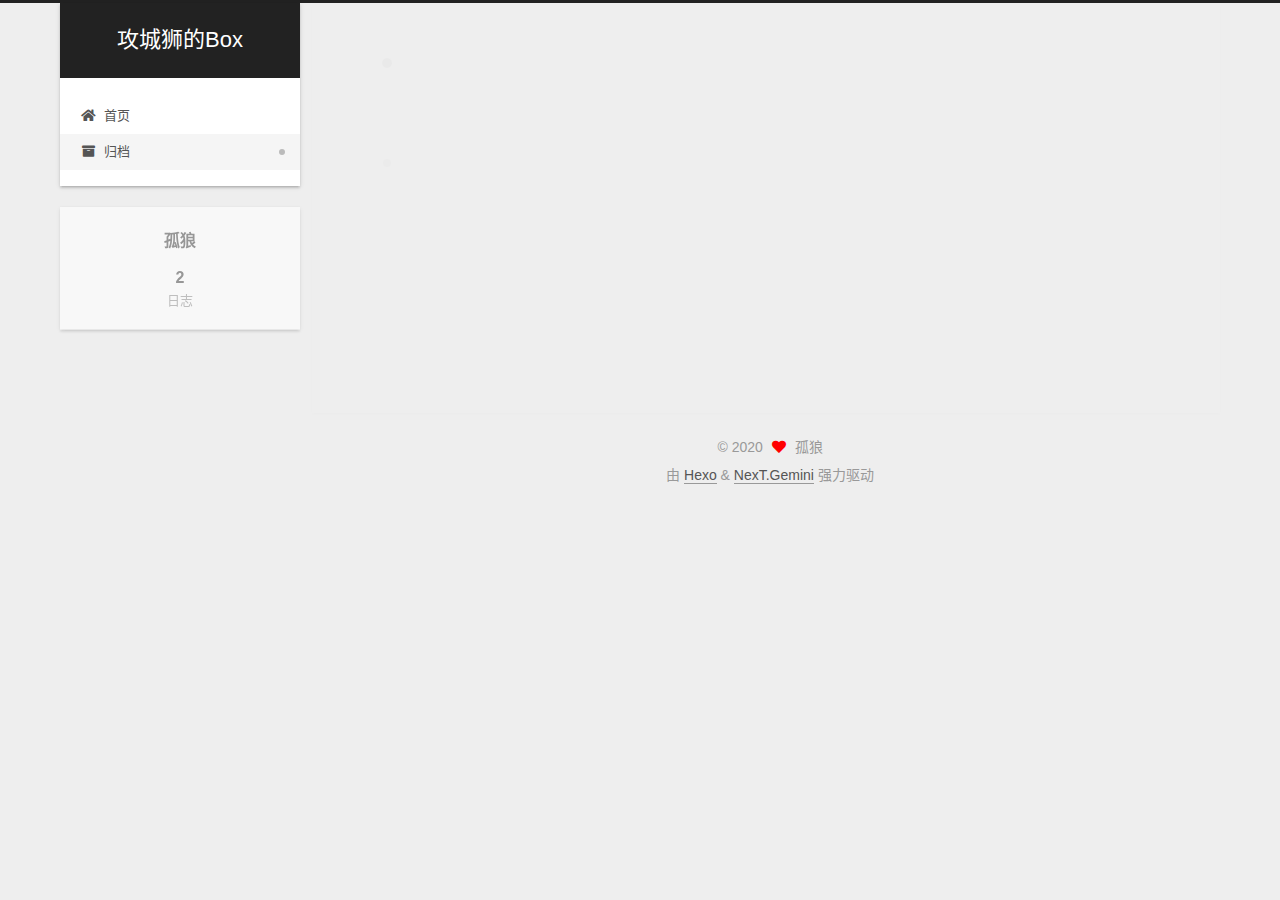
<file: archives/index.html>
<!DOCTYPE html>
<html lang="zh-CN">
<head>
  <meta charset="UTF-8">
<meta name="viewport" content="width=device-width, initial-scale=1, maximum-scale=2">
<meta name="theme-color" content="#222">
<meta name="generator" content="Hexo 4.2.0">
  <link rel="apple-touch-icon" sizes="180x180" href="/images/apple-touch-icon-next.png">
  <link rel="icon" type="image/png" sizes="32x32" href="/images/favicon-32x32-next.png">
  <link rel="icon" type="image/png" sizes="16x16" href="/images/favicon-16x16-next.png">
  <link rel="mask-icon" href="/images/logo.svg" color="#222">

<link rel="stylesheet" href="/css/main.css">


<link rel="stylesheet" href="/lib/font-awesome/css/all.min.css">

<script id="hexo-configurations">
    var NexT = window.NexT || {};
    var CONFIG = {"hostname":"yoursite.com","root":"/","scheme":"Gemini","version":"7.8.0","exturl":false,"sidebar":{"position":"left","display":"post","padding":18,"offset":12,"onmobile":false},"copycode":{"enable":false,"show_result":false,"style":null},"back2top":{"enable":true,"sidebar":false,"scrollpercent":false},"bookmark":{"enable":false,"color":"#222","save":"auto"},"fancybox":false,"mediumzoom":false,"lazyload":false,"pangu":false,"comments":{"style":"tabs","active":null,"storage":true,"lazyload":false,"nav":null},"algolia":{"hits":{"per_page":10},"labels":{"input_placeholder":"Search for Posts","hits_empty":"We didn't find any results for the search: ${query}","hits_stats":"${hits} results found in ${time} ms"}},"localsearch":{"enable":false,"trigger":"auto","top_n_per_article":1,"unescape":false,"preload":false},"motion":{"enable":true,"async":false,"transition":{"post_block":"fadeIn","post_header":"slideDownIn","post_body":"slideDownIn","coll_header":"slideLeftIn","sidebar":"slideUpIn"}},"path":"search.xml"};
  </script>

  <meta property="og:type" content="website">
<meta property="og:title" content="攻城狮的Box">
<meta property="og:url" content="http://yoursite.com/archives/index.html">
<meta property="og:site_name" content="攻城狮的Box">
<meta property="og:locale" content="zh_CN">
<meta property="article:author" content="孤狼">
<meta name="twitter:card" content="summary">

<link rel="canonical" href="http://yoursite.com/archives/">


<script id="page-configurations">
  // https://hexo.io/docs/variables.html
  CONFIG.page = {
    sidebar: "",
    isHome : false,
    isPost : false,
    lang   : 'zh-CN'
  };
</script>

  <title>归档 | 攻城狮的Box</title>
  






  <noscript>
  <style>
  .use-motion .brand,
  .use-motion .menu-item,
  .sidebar-inner,
  .use-motion .post-block,
  .use-motion .pagination,
  .use-motion .comments,
  .use-motion .post-header,
  .use-motion .post-body,
  .use-motion .collection-header { opacity: initial; }

  .use-motion .site-title,
  .use-motion .site-subtitle {
    opacity: initial;
    top: initial;
  }

  .use-motion .logo-line-before i { left: initial; }
  .use-motion .logo-line-after i { right: initial; }
  </style>
</noscript>

<link rel="alternate" href="/atom.xml" title="攻城狮的Box" type="application/atom+xml">
</head>

<body itemscope itemtype="http://schema.org/WebPage">
  <div class="container use-motion">
    <div class="headband"></div>

    <header class="header" itemscope itemtype="http://schema.org/WPHeader">
      <div class="header-inner"><div class="site-brand-container">
  <div class="site-nav-toggle">
    <div class="toggle" aria-label="切换导航栏">
      <span class="toggle-line toggle-line-first"></span>
      <span class="toggle-line toggle-line-middle"></span>
      <span class="toggle-line toggle-line-last"></span>
    </div>
  </div>

  <div class="site-meta">

    <a href="/" class="brand" rel="start">
      <span class="logo-line-before"><i></i></span>
      <h1 class="site-title">攻城狮的Box</h1>
      <span class="logo-line-after"><i></i></span>
    </a>
  </div>

  <div class="site-nav-right">
    <div class="toggle popup-trigger">
    </div>
  </div>
</div>




<nav class="site-nav">
  <ul id="menu" class="main-menu menu">
        <li class="menu-item menu-item-home">

    <a href="/" rel="section"><i class="fa fa-home fa-fw"></i>首页</a>

  </li>
        <li class="menu-item menu-item-archives">

    <a href="/archives/" rel="section"><i class="fa fa-archive fa-fw"></i>归档</a>

  </li>
  </ul>
</nav>




</div>
    </header>

    
  <div class="back-to-top">
    <i class="fa fa-arrow-up"></i>
    <span>0%</span>
  </div>


    <main class="main">
      <div class="main-inner">
        <div class="content-wrap">
          

          <div class="content archive">
            

  
  
  
  <div class="post-block">
    <div class="posts-collapse">
      <div class="collection-title">
        <span class="collection-header">嗯..! 目前共计 2 篇日志。 继续努力。</span>
      </div>

      
    <div class="collection-year">
      <span class="collection-header">2020</span>
    </div>

  <article itemscope itemtype="http://schema.org/Article">
    <header class="post-header">

      <div class="post-meta">
        <time itemprop="dateCreated"
              datetime="2020-04-15T22:04:03+08:00"
              content="2020-04-15">
          04-15
        </time>
      </div>

      <div class="post-title">
          <a class="post-title-link" href="/2020/04/15/%E7%AC%AC%E4%B8%80%E4%B8%AA%E5%8D%9A%E5%AE%A2/" itemprop="url">
            <span itemprop="name">第一个博客</span>
          </a>
      </div>

    </header>
  </article>

  <article itemscope itemtype="http://schema.org/Article">
    <header class="post-header">

      <div class="post-meta">
        <time itemprop="dateCreated"
              datetime="2020-04-15T21:20:03+08:00"
              content="2020-04-15">
          04-15
        </time>
      </div>

      <div class="post-title">
          <a class="post-title-link" href="/2020/04/15/hello-world/" itemprop="url">
            <span itemprop="name">Hello World 我的第一篇博客</span>
          </a>
      </div>

    </header>
  </article>


    </div>
  </div>
  
  
  

  



          </div>
          

<script>
  window.addEventListener('tabs:register', () => {
    let { activeClass } = CONFIG.comments;
    if (CONFIG.comments.storage) {
      activeClass = localStorage.getItem('comments_active') || activeClass;
    }
    if (activeClass) {
      let activeTab = document.querySelector(`a[href="#comment-${activeClass}"]`);
      if (activeTab) {
        activeTab.click();
      }
    }
  });
  if (CONFIG.comments.storage) {
    window.addEventListener('tabs:click', event => {
      if (!event.target.matches('.tabs-comment .tab-content .tab-pane')) return;
      let commentClass = event.target.classList[1];
      localStorage.setItem('comments_active', commentClass);
    });
  }
</script>

        </div>
          
  
  <div class="toggle sidebar-toggle">
    <span class="toggle-line toggle-line-first"></span>
    <span class="toggle-line toggle-line-middle"></span>
    <span class="toggle-line toggle-line-last"></span>
  </div>

  <aside class="sidebar">
    <div class="sidebar-inner">

      <ul class="sidebar-nav motion-element">
        <li class="sidebar-nav-toc">
          文章目录
        </li>
        <li class="sidebar-nav-overview">
          站点概览
        </li>
      </ul>

      <!--noindex-->
      <div class="post-toc-wrap sidebar-panel">
      </div>
      <!--/noindex-->

      <div class="site-overview-wrap sidebar-panel">
        <div class="site-author motion-element" itemprop="author" itemscope itemtype="http://schema.org/Person">
  <p class="site-author-name" itemprop="name">孤狼</p>
  <div class="site-description" itemprop="description"></div>
</div>
<div class="site-state-wrap motion-element">
  <nav class="site-state">
      <div class="site-state-item site-state-posts">
          <a href="/archives/">
        
          <span class="site-state-item-count">2</span>
          <span class="site-state-item-name">日志</span>
        </a>
      </div>
  </nav>
</div>



      </div>

    </div>
  </aside>
  <div id="sidebar-dimmer"></div>


      </div>
    </main>

    <footer class="footer">
      <div class="footer-inner">
        

        

<div class="copyright">
  
  &copy; 
  <span itemprop="copyrightYear">2020</span>
  <span class="with-love">
    <i class="fa fa-heart"></i>
  </span>
  <span class="author" itemprop="copyrightHolder">孤狼</span>
</div>
  <div class="powered-by">由 <a href="https://hexo.io/" class="theme-link" rel="noopener" target="_blank">Hexo</a> & <a href="https://theme-next.org/" class="theme-link" rel="noopener" target="_blank">NexT.Gemini</a> 强力驱动
  </div>

        








      </div>
    </footer>
  </div>

  
  <script src="/lib/anime.min.js"></script>
  <script src="/lib/velocity/velocity.min.js"></script>
  <script src="/lib/velocity/velocity.ui.min.js"></script>

<script src="/js/utils.js"></script>

<script src="/js/motion.js"></script>


<script src="/js/schemes/pisces.js"></script>


<script src="/js/next-boot.js"></script>




  















  

  

</body>
</html>
</file>
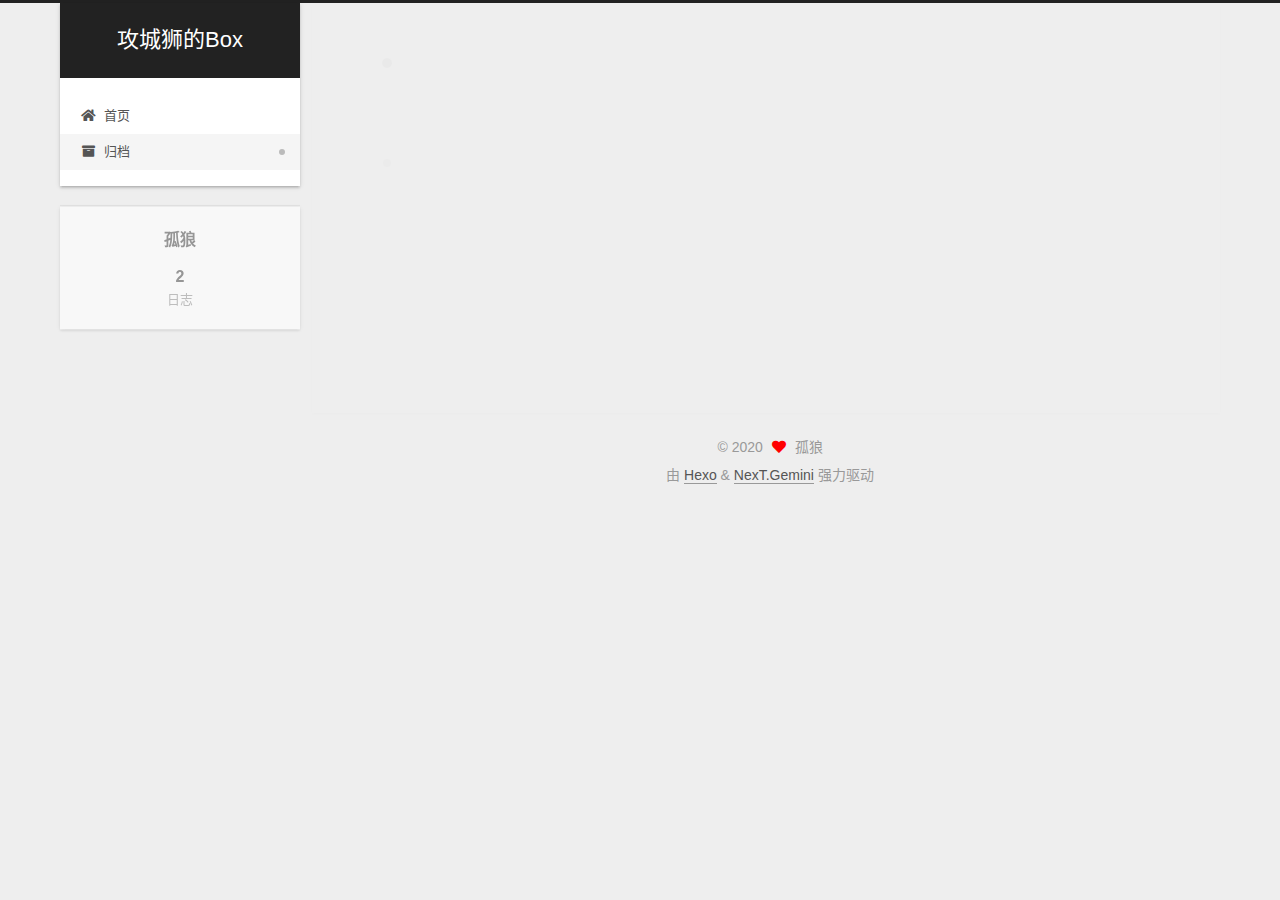
<file: archives/2020/index.html>
<!DOCTYPE html>
<html lang="zh-CN">
<head>
  <meta charset="UTF-8">
<meta name="viewport" content="width=device-width, initial-scale=1, maximum-scale=2">
<meta name="theme-color" content="#222">
<meta name="generator" content="Hexo 4.2.0">
  <link rel="apple-touch-icon" sizes="180x180" href="/images/apple-touch-icon-next.png">
  <link rel="icon" type="image/png" sizes="32x32" href="/images/favicon-32x32-next.png">
  <link rel="icon" type="image/png" sizes="16x16" href="/images/favicon-16x16-next.png">
  <link rel="mask-icon" href="/images/logo.svg" color="#222">

<link rel="stylesheet" href="/css/main.css">


<link rel="stylesheet" href="/lib/font-awesome/css/all.min.css">

<script id="hexo-configurations">
    var NexT = window.NexT || {};
    var CONFIG = {"hostname":"yoursite.com","root":"/","scheme":"Gemini","version":"7.8.0","exturl":false,"sidebar":{"position":"left","display":"post","padding":18,"offset":12,"onmobile":false},"copycode":{"enable":false,"show_result":false,"style":null},"back2top":{"enable":true,"sidebar":false,"scrollpercent":false},"bookmark":{"enable":false,"color":"#222","save":"auto"},"fancybox":false,"mediumzoom":false,"lazyload":false,"pangu":false,"comments":{"style":"tabs","active":null,"storage":true,"lazyload":false,"nav":null},"algolia":{"hits":{"per_page":10},"labels":{"input_placeholder":"Search for Posts","hits_empty":"We didn't find any results for the search: ${query}","hits_stats":"${hits} results found in ${time} ms"}},"localsearch":{"enable":false,"trigger":"auto","top_n_per_article":1,"unescape":false,"preload":false},"motion":{"enable":true,"async":false,"transition":{"post_block":"fadeIn","post_header":"slideDownIn","post_body":"slideDownIn","coll_header":"slideLeftIn","sidebar":"slideUpIn"}},"path":"search.xml"};
  </script>

  <meta property="og:type" content="website">
<meta property="og:title" content="攻城狮的Box">
<meta property="og:url" content="http://yoursite.com/archives/2020/index.html">
<meta property="og:site_name" content="攻城狮的Box">
<meta property="og:locale" content="zh_CN">
<meta property="article:author" content="孤狼">
<meta name="twitter:card" content="summary">

<link rel="canonical" href="http://yoursite.com/archives/2020/">


<script id="page-configurations">
  // https://hexo.io/docs/variables.html
  CONFIG.page = {
    sidebar: "",
    isHome : false,
    isPost : false,
    lang   : 'zh-CN'
  };
</script>

  <title>归档 | 攻城狮的Box</title>
  






  <noscript>
  <style>
  .use-motion .brand,
  .use-motion .menu-item,
  .sidebar-inner,
  .use-motion .post-block,
  .use-motion .pagination,
  .use-motion .comments,
  .use-motion .post-header,
  .use-motion .post-body,
  .use-motion .collection-header { opacity: initial; }

  .use-motion .site-title,
  .use-motion .site-subtitle {
    opacity: initial;
    top: initial;
  }

  .use-motion .logo-line-before i { left: initial; }
  .use-motion .logo-line-after i { right: initial; }
  </style>
</noscript>

<link rel="alternate" href="/atom.xml" title="攻城狮的Box" type="application/atom+xml">
</head>

<body itemscope itemtype="http://schema.org/WebPage">
  <div class="container use-motion">
    <div class="headband"></div>

    <header class="header" itemscope itemtype="http://schema.org/WPHeader">
      <div class="header-inner"><div class="site-brand-container">
  <div class="site-nav-toggle">
    <div class="toggle" aria-label="切换导航栏">
      <span class="toggle-line toggle-line-first"></span>
      <span class="toggle-line toggle-line-middle"></span>
      <span class="toggle-line toggle-line-last"></span>
    </div>
  </div>

  <div class="site-meta">

    <a href="/" class="brand" rel="start">
      <span class="logo-line-before"><i></i></span>
      <h1 class="site-title">攻城狮的Box</h1>
      <span class="logo-line-after"><i></i></span>
    </a>
  </div>

  <div class="site-nav-right">
    <div class="toggle popup-trigger">
    </div>
  </div>
</div>




<nav class="site-nav">
  <ul id="menu" class="main-menu menu">
        <li class="menu-item menu-item-home">

    <a href="/" rel="section"><i class="fa fa-home fa-fw"></i>首页</a>

  </li>
        <li class="menu-item menu-item-archives">

    <a href="/archives/" rel="section"><i class="fa fa-archive fa-fw"></i>归档</a>

  </li>
  </ul>
</nav>




</div>
    </header>

    
  <div class="back-to-top">
    <i class="fa fa-arrow-up"></i>
    <span>0%</span>
  </div>


    <main class="main">
      <div class="main-inner">
        <div class="content-wrap">
          

          <div class="content archive">
            

  
  
  
  <div class="post-block">
    <div class="posts-collapse">
      <div class="collection-title">
        <span class="collection-header">嗯..! 目前共计 2 篇日志。 继续努力。</span>
      </div>

      
    <div class="collection-year">
      <span class="collection-header">2020</span>
    </div>

  <article itemscope itemtype="http://schema.org/Article">
    <header class="post-header">

      <div class="post-meta">
        <time itemprop="dateCreated"
              datetime="2020-04-15T22:04:03+08:00"
              content="2020-04-15">
          04-15
        </time>
      </div>

      <div class="post-title">
          <a class="post-title-link" href="/2020/04/15/%E7%AC%AC%E4%B8%80%E4%B8%AA%E5%8D%9A%E5%AE%A2/" itemprop="url">
            <span itemprop="name">第一个博客</span>
          </a>
      </div>

    </header>
  </article>

  <article itemscope itemtype="http://schema.org/Article">
    <header class="post-header">

      <div class="post-meta">
        <time itemprop="dateCreated"
              datetime="2020-04-15T21:20:03+08:00"
              content="2020-04-15">
          04-15
        </time>
      </div>

      <div class="post-title">
          <a class="post-title-link" href="/2020/04/15/hello-world/" itemprop="url">
            <span itemprop="name">Hello World 我的第一篇博客</span>
          </a>
      </div>

    </header>
  </article>


    </div>
  </div>
  
  
  

  



          </div>
          

<script>
  window.addEventListener('tabs:register', () => {
    let { activeClass } = CONFIG.comments;
    if (CONFIG.comments.storage) {
      activeClass = localStorage.getItem('comments_active') || activeClass;
    }
    if (activeClass) {
      let activeTab = document.querySelector(`a[href="#comment-${activeClass}"]`);
      if (activeTab) {
        activeTab.click();
      }
    }
  });
  if (CONFIG.comments.storage) {
    window.addEventListener('tabs:click', event => {
      if (!event.target.matches('.tabs-comment .tab-content .tab-pane')) return;
      let commentClass = event.target.classList[1];
      localStorage.setItem('comments_active', commentClass);
    });
  }
</script>

        </div>
          
  
  <div class="toggle sidebar-toggle">
    <span class="toggle-line toggle-line-first"></span>
    <span class="toggle-line toggle-line-middle"></span>
    <span class="toggle-line toggle-line-last"></span>
  </div>

  <aside class="sidebar">
    <div class="sidebar-inner">

      <ul class="sidebar-nav motion-element">
        <li class="sidebar-nav-toc">
          文章目录
        </li>
        <li class="sidebar-nav-overview">
          站点概览
        </li>
      </ul>

      <!--noindex-->
      <div class="post-toc-wrap sidebar-panel">
      </div>
      <!--/noindex-->

      <div class="site-overview-wrap sidebar-panel">
        <div class="site-author motion-element" itemprop="author" itemscope itemtype="http://schema.org/Person">
  <p class="site-author-name" itemprop="name">孤狼</p>
  <div class="site-description" itemprop="description"></div>
</div>
<div class="site-state-wrap motion-element">
  <nav class="site-state">
      <div class="site-state-item site-state-posts">
          <a href="/archives/">
        
          <span class="site-state-item-count">2</span>
          <span class="site-state-item-name">日志</span>
        </a>
      </div>
  </nav>
</div>



      </div>

    </div>
  </aside>
  <div id="sidebar-dimmer"></div>


      </div>
    </main>

    <footer class="footer">
      <div class="footer-inner">
        

        

<div class="copyright">
  
  &copy; 
  <span itemprop="copyrightYear">2020</span>
  <span class="with-love">
    <i class="fa fa-heart"></i>
  </span>
  <span class="author" itemprop="copyrightHolder">孤狼</span>
</div>
  <div class="powered-by">由 <a href="https://hexo.io/" class="theme-link" rel="noopener" target="_blank">Hexo</a> & <a href="https://theme-next.org/" class="theme-link" rel="noopener" target="_blank">NexT.Gemini</a> 强力驱动
  </div>

        








      </div>
    </footer>
  </div>

  
  <script src="/lib/anime.min.js"></script>
  <script src="/lib/velocity/velocity.min.js"></script>
  <script src="/lib/velocity/velocity.ui.min.js"></script>

<script src="/js/utils.js"></script>

<script src="/js/motion.js"></script>


<script src="/js/schemes/pisces.js"></script>


<script src="/js/next-boot.js"></script>




  















  

  

</body>
</html>
</file>
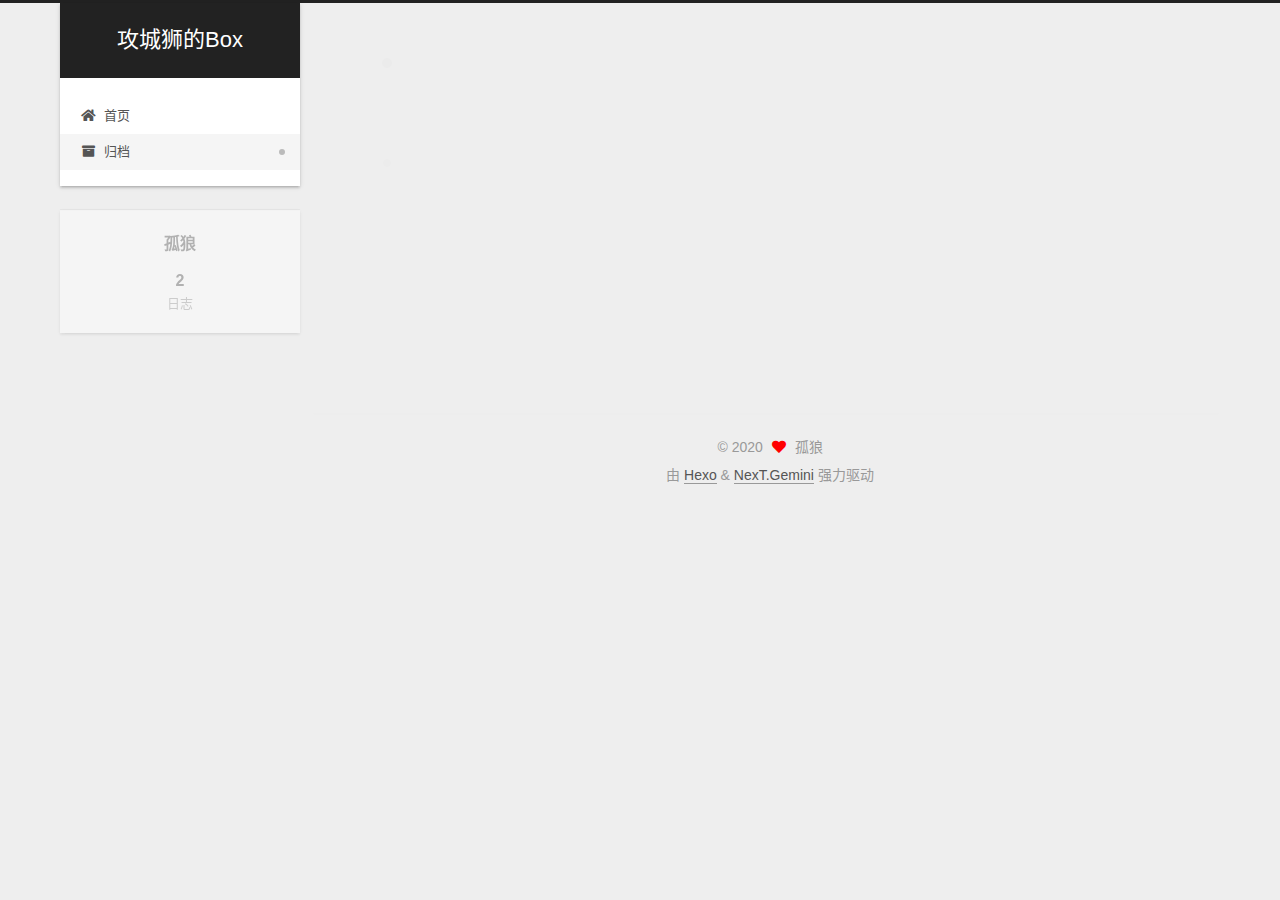
<file: archives/2020/04/index.html>
<!DOCTYPE html>
<html lang="zh-CN">
<head>
  <meta charset="UTF-8">
<meta name="viewport" content="width=device-width, initial-scale=1, maximum-scale=2">
<meta name="theme-color" content="#222">
<meta name="generator" content="Hexo 4.2.0">
  <link rel="apple-touch-icon" sizes="180x180" href="/images/apple-touch-icon-next.png">
  <link rel="icon" type="image/png" sizes="32x32" href="/images/favicon-32x32-next.png">
  <link rel="icon" type="image/png" sizes="16x16" href="/images/favicon-16x16-next.png">
  <link rel="mask-icon" href="/images/logo.svg" color="#222">

<link rel="stylesheet" href="/css/main.css">


<link rel="stylesheet" href="/lib/font-awesome/css/all.min.css">

<script id="hexo-configurations">
    var NexT = window.NexT || {};
    var CONFIG = {"hostname":"yoursite.com","root":"/","scheme":"Gemini","version":"7.8.0","exturl":false,"sidebar":{"position":"left","display":"post","padding":18,"offset":12,"onmobile":false},"copycode":{"enable":false,"show_result":false,"style":null},"back2top":{"enable":true,"sidebar":false,"scrollpercent":false},"bookmark":{"enable":false,"color":"#222","save":"auto"},"fancybox":false,"mediumzoom":false,"lazyload":false,"pangu":false,"comments":{"style":"tabs","active":null,"storage":true,"lazyload":false,"nav":null},"algolia":{"hits":{"per_page":10},"labels":{"input_placeholder":"Search for Posts","hits_empty":"We didn't find any results for the search: ${query}","hits_stats":"${hits} results found in ${time} ms"}},"localsearch":{"enable":false,"trigger":"auto","top_n_per_article":1,"unescape":false,"preload":false},"motion":{"enable":true,"async":false,"transition":{"post_block":"fadeIn","post_header":"slideDownIn","post_body":"slideDownIn","coll_header":"slideLeftIn","sidebar":"slideUpIn"}},"path":"search.xml"};
  </script>

  <meta property="og:type" content="website">
<meta property="og:title" content="攻城狮的Box">
<meta property="og:url" content="http://yoursite.com/archives/2020/04/index.html">
<meta property="og:site_name" content="攻城狮的Box">
<meta property="og:locale" content="zh_CN">
<meta property="article:author" content="孤狼">
<meta name="twitter:card" content="summary">

<link rel="canonical" href="http://yoursite.com/archives/2020/04/">


<script id="page-configurations">
  // https://hexo.io/docs/variables.html
  CONFIG.page = {
    sidebar: "",
    isHome : false,
    isPost : false,
    lang   : 'zh-CN'
  };
</script>

  <title>归档 | 攻城狮的Box</title>
  






  <noscript>
  <style>
  .use-motion .brand,
  .use-motion .menu-item,
  .sidebar-inner,
  .use-motion .post-block,
  .use-motion .pagination,
  .use-motion .comments,
  .use-motion .post-header,
  .use-motion .post-body,
  .use-motion .collection-header { opacity: initial; }

  .use-motion .site-title,
  .use-motion .site-subtitle {
    opacity: initial;
    top: initial;
  }

  .use-motion .logo-line-before i { left: initial; }
  .use-motion .logo-line-after i { right: initial; }
  </style>
</noscript>

<link rel="alternate" href="/atom.xml" title="攻城狮的Box" type="application/atom+xml">
</head>

<body itemscope itemtype="http://schema.org/WebPage">
  <div class="container use-motion">
    <div class="headband"></div>

    <header class="header" itemscope itemtype="http://schema.org/WPHeader">
      <div class="header-inner"><div class="site-brand-container">
  <div class="site-nav-toggle">
    <div class="toggle" aria-label="切换导航栏">
      <span class="toggle-line toggle-line-first"></span>
      <span class="toggle-line toggle-line-middle"></span>
      <span class="toggle-line toggle-line-last"></span>
    </div>
  </div>

  <div class="site-meta">

    <a href="/" class="brand" rel="start">
      <span class="logo-line-before"><i></i></span>
      <h1 class="site-title">攻城狮的Box</h1>
      <span class="logo-line-after"><i></i></span>
    </a>
  </div>

  <div class="site-nav-right">
    <div class="toggle popup-trigger">
    </div>
  </div>
</div>




<nav class="site-nav">
  <ul id="menu" class="main-menu menu">
        <li class="menu-item menu-item-home">

    <a href="/" rel="section"><i class="fa fa-home fa-fw"></i>首页</a>

  </li>
        <li class="menu-item menu-item-archives">

    <a href="/archives/" rel="section"><i class="fa fa-archive fa-fw"></i>归档</a>

  </li>
  </ul>
</nav>




</div>
    </header>

    
  <div class="back-to-top">
    <i class="fa fa-arrow-up"></i>
    <span>0%</span>
  </div>


    <main class="main">
      <div class="main-inner">
        <div class="content-wrap">
          

          <div class="content archive">
            

  
  
  
  <div class="post-block">
    <div class="posts-collapse">
      <div class="collection-title">
        <span class="collection-header">嗯..! 目前共计 2 篇日志。 继续努力。</span>
      </div>

      
    <div class="collection-year">
      <span class="collection-header">2020</span>
    </div>

  <article itemscope itemtype="http://schema.org/Article">
    <header class="post-header">

      <div class="post-meta">
        <time itemprop="dateCreated"
              datetime="2020-04-15T22:04:03+08:00"
              content="2020-04-15">
          04-15
        </time>
      </div>

      <div class="post-title">
          <a class="post-title-link" href="/2020/04/15/%E7%AC%AC%E4%B8%80%E4%B8%AA%E5%8D%9A%E5%AE%A2/" itemprop="url">
            <span itemprop="name">第一个博客</span>
          </a>
      </div>

    </header>
  </article>

  <article itemscope itemtype="http://schema.org/Article">
    <header class="post-header">

      <div class="post-meta">
        <time itemprop="dateCreated"
              datetime="2020-04-15T21:20:03+08:00"
              content="2020-04-15">
          04-15
        </time>
      </div>

      <div class="post-title">
          <a class="post-title-link" href="/2020/04/15/hello-world/" itemprop="url">
            <span itemprop="name">Hello World 我的第一篇博客</span>
          </a>
      </div>

    </header>
  </article>


    </div>
  </div>
  
  
  

  



          </div>
          

<script>
  window.addEventListener('tabs:register', () => {
    let { activeClass } = CONFIG.comments;
    if (CONFIG.comments.storage) {
      activeClass = localStorage.getItem('comments_active') || activeClass;
    }
    if (activeClass) {
      let activeTab = document.querySelector(`a[href="#comment-${activeClass}"]`);
      if (activeTab) {
        activeTab.click();
      }
    }
  });
  if (CONFIG.comments.storage) {
    window.addEventListener('tabs:click', event => {
      if (!event.target.matches('.tabs-comment .tab-content .tab-pane')) return;
      let commentClass = event.target.classList[1];
      localStorage.setItem('comments_active', commentClass);
    });
  }
</script>

        </div>
          
  
  <div class="toggle sidebar-toggle">
    <span class="toggle-line toggle-line-first"></span>
    <span class="toggle-line toggle-line-middle"></span>
    <span class="toggle-line toggle-line-last"></span>
  </div>

  <aside class="sidebar">
    <div class="sidebar-inner">

      <ul class="sidebar-nav motion-element">
        <li class="sidebar-nav-toc">
          文章目录
        </li>
        <li class="sidebar-nav-overview">
          站点概览
        </li>
      </ul>

      <!--noindex-->
      <div class="post-toc-wrap sidebar-panel">
      </div>
      <!--/noindex-->

      <div class="site-overview-wrap sidebar-panel">
        <div class="site-author motion-element" itemprop="author" itemscope itemtype="http://schema.org/Person">
  <p class="site-author-name" itemprop="name">孤狼</p>
  <div class="site-description" itemprop="description"></div>
</div>
<div class="site-state-wrap motion-element">
  <nav class="site-state">
      <div class="site-state-item site-state-posts">
          <a href="/archives/">
        
          <span class="site-state-item-count">2</span>
          <span class="site-state-item-name">日志</span>
        </a>
      </div>
  </nav>
</div>



      </div>

    </div>
  </aside>
  <div id="sidebar-dimmer"></div>


      </div>
    </main>

    <footer class="footer">
      <div class="footer-inner">
        

        

<div class="copyright">
  
  &copy; 
  <span itemprop="copyrightYear">2020</span>
  <span class="with-love">
    <i class="fa fa-heart"></i>
  </span>
  <span class="author" itemprop="copyrightHolder">孤狼</span>
</div>
  <div class="powered-by">由 <a href="https://hexo.io/" class="theme-link" rel="noopener" target="_blank">Hexo</a> & <a href="https://theme-next.org/" class="theme-link" rel="noopener" target="_blank">NexT.Gemini</a> 强力驱动
  </div>

        








      </div>
    </footer>
  </div>

  
  <script src="/lib/anime.min.js"></script>
  <script src="/lib/velocity/velocity.min.js"></script>
  <script src="/lib/velocity/velocity.ui.min.js"></script>

<script src="/js/utils.js"></script>

<script src="/js/motion.js"></script>


<script src="/js/schemes/pisces.js"></script>


<script src="/js/next-boot.js"></script>




  















  

  

</body>
</html>
</file>
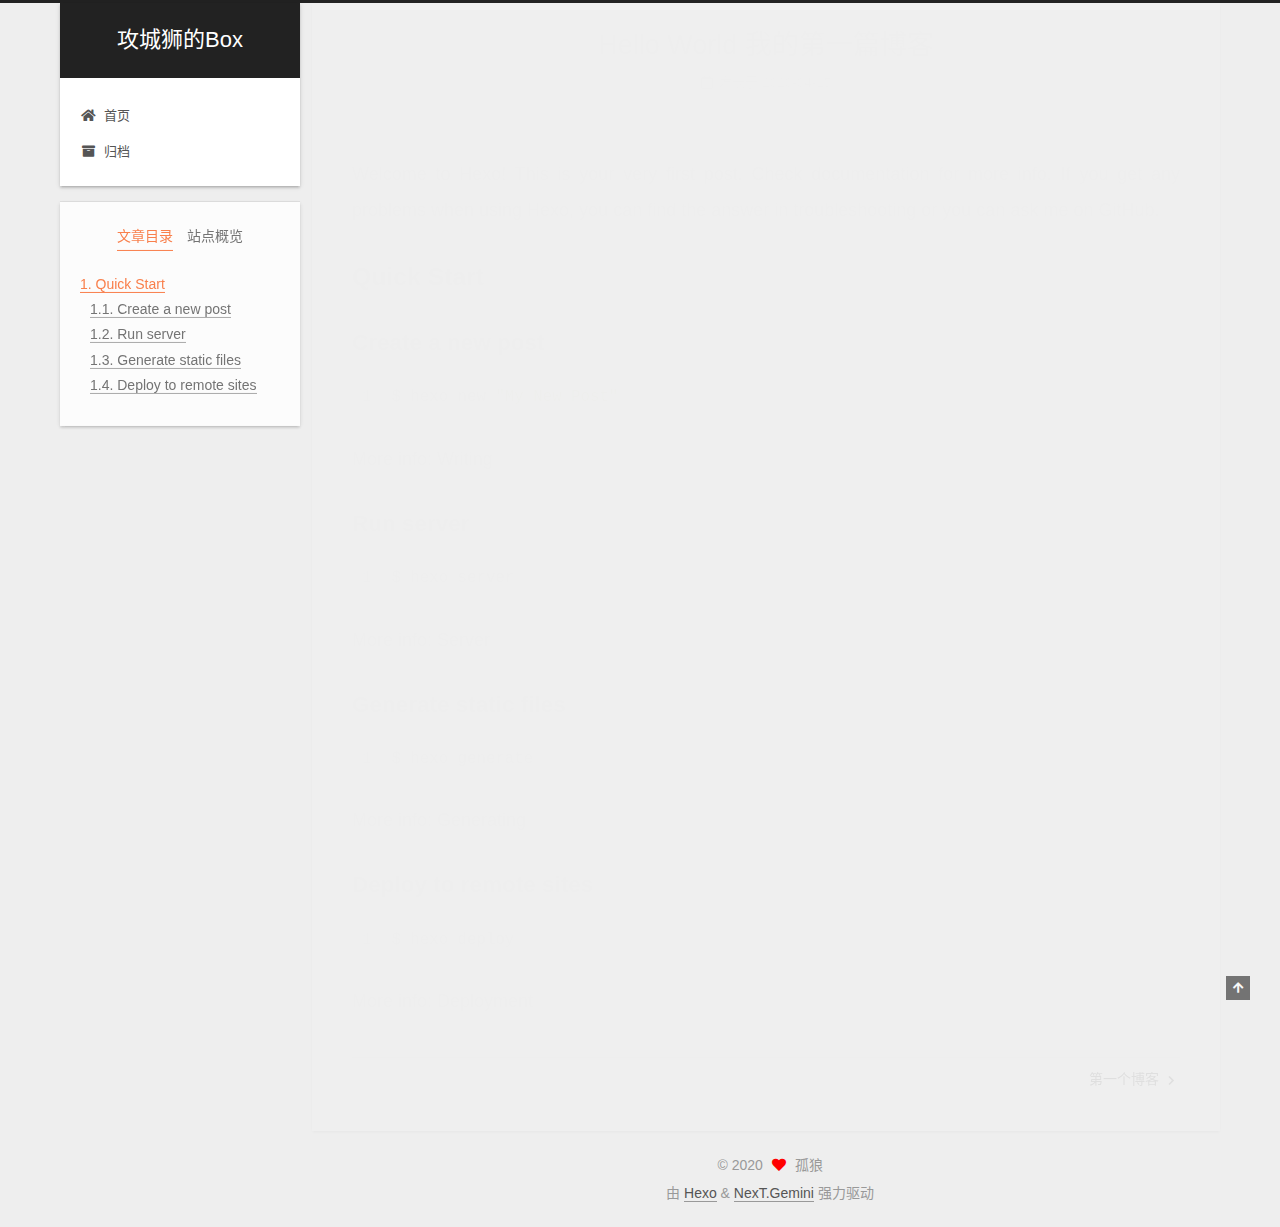
<file: 2020/04/15/hello-world/index.html>
<!DOCTYPE html>
<html lang="zh-CN">
<head>
  <meta charset="UTF-8">
<meta name="viewport" content="width=device-width, initial-scale=1, maximum-scale=2">
<meta name="theme-color" content="#222">
<meta name="generator" content="Hexo 4.2.0">
  <link rel="apple-touch-icon" sizes="180x180" href="/images/apple-touch-icon-next.png">
  <link rel="icon" type="image/png" sizes="32x32" href="/images/favicon-32x32-next.png">
  <link rel="icon" type="image/png" sizes="16x16" href="/images/favicon-16x16-next.png">
  <link rel="mask-icon" href="/images/logo.svg" color="#222">

<link rel="stylesheet" href="/css/main.css">


<link rel="stylesheet" href="/lib/font-awesome/css/all.min.css">

<script id="hexo-configurations">
    var NexT = window.NexT || {};
    var CONFIG = {"hostname":"yoursite.com","root":"/","scheme":"Gemini","version":"7.8.0","exturl":false,"sidebar":{"position":"left","display":"post","padding":18,"offset":12,"onmobile":false},"copycode":{"enable":false,"show_result":false,"style":null},"back2top":{"enable":true,"sidebar":false,"scrollpercent":false},"bookmark":{"enable":false,"color":"#222","save":"auto"},"fancybox":false,"mediumzoom":false,"lazyload":false,"pangu":false,"comments":{"style":"tabs","active":null,"storage":true,"lazyload":false,"nav":null},"algolia":{"hits":{"per_page":10},"labels":{"input_placeholder":"Search for Posts","hits_empty":"We didn't find any results for the search: ${query}","hits_stats":"${hits} results found in ${time} ms"}},"localsearch":{"enable":false,"trigger":"auto","top_n_per_article":1,"unescape":false,"preload":false},"motion":{"enable":true,"async":false,"transition":{"post_block":"fadeIn","post_header":"slideDownIn","post_body":"slideDownIn","coll_header":"slideLeftIn","sidebar":"slideUpIn"}},"path":"search.xml"};
  </script>

  <meta name="description" content="Welcome to Hexo! This is your very first post. Check documentation for more info. If you get any problems when using Hexo, you can find the answer in troubleshooting or you can ask me on GitHub. Quick">
<meta property="og:type" content="article">
<meta property="og:title" content="Hello World 我的第一篇博客">
<meta property="og:url" content="http://yoursite.com/2020/04/15/hello-world/index.html">
<meta property="og:site_name" content="攻城狮的Box">
<meta property="og:description" content="Welcome to Hexo! This is your very first post. Check documentation for more info. If you get any problems when using Hexo, you can find the answer in troubleshooting or you can ask me on GitHub. Quick">
<meta property="og:locale" content="zh_CN">
<meta property="article:published_time" content="2020-04-15T13:20:03.846Z">
<meta property="article:modified_time" content="2020-04-15T13:37:29.982Z">
<meta property="article:author" content="孤狼">
<meta name="twitter:card" content="summary">

<link rel="canonical" href="http://yoursite.com/2020/04/15/hello-world/">


<script id="page-configurations">
  // https://hexo.io/docs/variables.html
  CONFIG.page = {
    sidebar: "",
    isHome : false,
    isPost : true,
    lang   : 'zh-CN'
  };
</script>

  <title>Hello World 我的第一篇博客 | 攻城狮的Box</title>
  






  <noscript>
  <style>
  .use-motion .brand,
  .use-motion .menu-item,
  .sidebar-inner,
  .use-motion .post-block,
  .use-motion .pagination,
  .use-motion .comments,
  .use-motion .post-header,
  .use-motion .post-body,
  .use-motion .collection-header { opacity: initial; }

  .use-motion .site-title,
  .use-motion .site-subtitle {
    opacity: initial;
    top: initial;
  }

  .use-motion .logo-line-before i { left: initial; }
  .use-motion .logo-line-after i { right: initial; }
  </style>
</noscript>

<link rel="alternate" href="/atom.xml" title="攻城狮的Box" type="application/atom+xml">
</head>

<body itemscope itemtype="http://schema.org/WebPage">
  <div class="container use-motion">
    <div class="headband"></div>

    <header class="header" itemscope itemtype="http://schema.org/WPHeader">
      <div class="header-inner"><div class="site-brand-container">
  <div class="site-nav-toggle">
    <div class="toggle" aria-label="切换导航栏">
      <span class="toggle-line toggle-line-first"></span>
      <span class="toggle-line toggle-line-middle"></span>
      <span class="toggle-line toggle-line-last"></span>
    </div>
  </div>

  <div class="site-meta">

    <a href="/" class="brand" rel="start">
      <span class="logo-line-before"><i></i></span>
      <h1 class="site-title">攻城狮的Box</h1>
      <span class="logo-line-after"><i></i></span>
    </a>
  </div>

  <div class="site-nav-right">
    <div class="toggle popup-trigger">
    </div>
  </div>
</div>




<nav class="site-nav">
  <ul id="menu" class="main-menu menu">
        <li class="menu-item menu-item-home">

    <a href="/" rel="section"><i class="fa fa-home fa-fw"></i>首页</a>

  </li>
        <li class="menu-item menu-item-archives">

    <a href="/archives/" rel="section"><i class="fa fa-archive fa-fw"></i>归档</a>

  </li>
  </ul>
</nav>




</div>
    </header>

    
  <div class="back-to-top">
    <i class="fa fa-arrow-up"></i>
    <span>0%</span>
  </div>


    <main class="main">
      <div class="main-inner">
        <div class="content-wrap">
          

          <div class="content post posts-expand">
            

    
  
  
  <article itemscope itemtype="http://schema.org/Article" class="post-block" lang="zh-CN">
    <link itemprop="mainEntityOfPage" href="http://yoursite.com/2020/04/15/hello-world/">

    <span hidden itemprop="author" itemscope itemtype="http://schema.org/Person">
      <meta itemprop="image" content="/images/avatar.gif">
      <meta itemprop="name" content="孤狼">
      <meta itemprop="description" content="">
    </span>

    <span hidden itemprop="publisher" itemscope itemtype="http://schema.org/Organization">
      <meta itemprop="name" content="攻城狮的Box">
    </span>
      <header class="post-header">
        <h1 class="post-title" itemprop="name headline">
          Hello World 我的第一篇博客
        </h1>

        <div class="post-meta">
            <span class="post-meta-item">
              <span class="post-meta-item-icon">
                <i class="far fa-calendar"></i>
              </span>
              <span class="post-meta-item-text">发表于</span>
              

              <time title="创建时间：2020-04-15 21:20:03 / 修改时间：21:37:29" itemprop="dateCreated datePublished" datetime="2020-04-15T21:20:03+08:00">2020-04-15</time>
            </span>

          

        </div>
      </header>

    
    
    
    <div class="post-body" itemprop="articleBody">

      
        <p>Welcome to <a href="https://hexo.io/" target="_blank" rel="noopener">Hexo</a>! This is your very first post. Check <a href="https://hexo.io/docs/" target="_blank" rel="noopener">documentation</a> for more info. If you get any problems when using Hexo, you can find the answer in <a href="https://hexo.io/docs/troubleshooting.html" target="_blank" rel="noopener">troubleshooting</a> or you can ask me on <a href="https://github.com/hexojs/hexo/issues" target="_blank" rel="noopener">GitHub</a>.</p>
<h2 id="Quick-Start"><a href="#Quick-Start" class="headerlink" title="Quick Start"></a>Quick Start</h2><h3 id="Create-a-new-post"><a href="#Create-a-new-post" class="headerlink" title="Create a new post"></a>Create a new post</h3><figure class="highlight bash"><table><tr><td class="gutter"><pre><span class="line">1</span><br></pre></td><td class="code"><pre><span class="line">$ hexo new <span class="string">"My New Post"</span></span><br></pre></td></tr></table></figure>

<p>More info: <a href="https://hexo.io/docs/writing.html" target="_blank" rel="noopener">Writing</a></p>
<h3 id="Run-server"><a href="#Run-server" class="headerlink" title="Run server"></a>Run server</h3><figure class="highlight bash"><table><tr><td class="gutter"><pre><span class="line">1</span><br></pre></td><td class="code"><pre><span class="line">$ hexo server</span><br></pre></td></tr></table></figure>

<p>More info: <a href="https://hexo.io/docs/server.html" target="_blank" rel="noopener">Server</a></p>
<h3 id="Generate-static-files"><a href="#Generate-static-files" class="headerlink" title="Generate static files"></a>Generate static files</h3><figure class="highlight bash"><table><tr><td class="gutter"><pre><span class="line">1</span><br></pre></td><td class="code"><pre><span class="line">$ hexo generate</span><br></pre></td></tr></table></figure>

<p>More info: <a href="https://hexo.io/docs/generating.html" target="_blank" rel="noopener">Generating</a></p>
<h3 id="Deploy-to-remote-sites"><a href="#Deploy-to-remote-sites" class="headerlink" title="Deploy to remote sites"></a>Deploy to remote sites</h3><figure class="highlight bash"><table><tr><td class="gutter"><pre><span class="line">1</span><br></pre></td><td class="code"><pre><span class="line">$ hexo deploy</span><br></pre></td></tr></table></figure>

<p>More info: <a href="https://hexo.io/docs/one-command-deployment.html" target="_blank" rel="noopener">Deployment</a></p>

    </div>

    
    
    

      <footer class="post-footer">

        


        
    <div class="post-nav">
      <div class="post-nav-item"></div>
      <div class="post-nav-item">
    <a href="/2020/04/15/%E7%AC%AC%E4%B8%80%E4%B8%AA%E5%8D%9A%E5%AE%A2/" rel="next" title="第一个博客">
      第一个博客 <i class="fa fa-chevron-right"></i>
    </a></div>
    </div>
      </footer>
    
  </article>
  
  
  



          </div>
          

<script>
  window.addEventListener('tabs:register', () => {
    let { activeClass } = CONFIG.comments;
    if (CONFIG.comments.storage) {
      activeClass = localStorage.getItem('comments_active') || activeClass;
    }
    if (activeClass) {
      let activeTab = document.querySelector(`a[href="#comment-${activeClass}"]`);
      if (activeTab) {
        activeTab.click();
      }
    }
  });
  if (CONFIG.comments.storage) {
    window.addEventListener('tabs:click', event => {
      if (!event.target.matches('.tabs-comment .tab-content .tab-pane')) return;
      let commentClass = event.target.classList[1];
      localStorage.setItem('comments_active', commentClass);
    });
  }
</script>

        </div>
          
  
  <div class="toggle sidebar-toggle">
    <span class="toggle-line toggle-line-first"></span>
    <span class="toggle-line toggle-line-middle"></span>
    <span class="toggle-line toggle-line-last"></span>
  </div>

  <aside class="sidebar">
    <div class="sidebar-inner">

      <ul class="sidebar-nav motion-element">
        <li class="sidebar-nav-toc">
          文章目录
        </li>
        <li class="sidebar-nav-overview">
          站点概览
        </li>
      </ul>

      <!--noindex-->
      <div class="post-toc-wrap sidebar-panel">
          <div class="post-toc motion-element"><ol class="nav"><li class="nav-item nav-level-2"><a class="nav-link" href="#Quick-Start"><span class="nav-number">1.</span> <span class="nav-text">Quick Start</span></a><ol class="nav-child"><li class="nav-item nav-level-3"><a class="nav-link" href="#Create-a-new-post"><span class="nav-number">1.1.</span> <span class="nav-text">Create a new post</span></a></li><li class="nav-item nav-level-3"><a class="nav-link" href="#Run-server"><span class="nav-number">1.2.</span> <span class="nav-text">Run server</span></a></li><li class="nav-item nav-level-3"><a class="nav-link" href="#Generate-static-files"><span class="nav-number">1.3.</span> <span class="nav-text">Generate static files</span></a></li><li class="nav-item nav-level-3"><a class="nav-link" href="#Deploy-to-remote-sites"><span class="nav-number">1.4.</span> <span class="nav-text">Deploy to remote sites</span></a></li></ol></li></ol></div>
      </div>
      <!--/noindex-->

      <div class="site-overview-wrap sidebar-panel">
        <div class="site-author motion-element" itemprop="author" itemscope itemtype="http://schema.org/Person">
  <p class="site-author-name" itemprop="name">孤狼</p>
  <div class="site-description" itemprop="description"></div>
</div>
<div class="site-state-wrap motion-element">
  <nav class="site-state">
      <div class="site-state-item site-state-posts">
          <a href="/archives/">
        
          <span class="site-state-item-count">2</span>
          <span class="site-state-item-name">日志</span>
        </a>
      </div>
  </nav>
</div>



      </div>

    </div>
  </aside>
  <div id="sidebar-dimmer"></div>


      </div>
    </main>

    <footer class="footer">
      <div class="footer-inner">
        

        

<div class="copyright">
  
  &copy; 
  <span itemprop="copyrightYear">2020</span>
  <span class="with-love">
    <i class="fa fa-heart"></i>
  </span>
  <span class="author" itemprop="copyrightHolder">孤狼</span>
</div>
  <div class="powered-by">由 <a href="https://hexo.io/" class="theme-link" rel="noopener" target="_blank">Hexo</a> & <a href="https://theme-next.org/" class="theme-link" rel="noopener" target="_blank">NexT.Gemini</a> 强力驱动
  </div>

        








      </div>
    </footer>
  </div>

  
  <script src="/lib/anime.min.js"></script>
  <script src="/lib/velocity/velocity.min.js"></script>
  <script src="/lib/velocity/velocity.ui.min.js"></script>

<script src="/js/utils.js"></script>

<script src="/js/motion.js"></script>


<script src="/js/schemes/pisces.js"></script>


<script src="/js/next-boot.js"></script>




  















  

  

</body>
</html>
</file>
<file: css/main.css>
:root {
  --body-bg-color: #eee;
  --content-bg-color: #fff;
  --card-bg-color: #f5f5f5;
  --text-color: #555;
  --blockquote-color: #666;
  --link-color: #555;
  --link-hover-color: #222;
  --brand-color: #fff;
  --brand-hover-color: #fff;
  --table-row-odd-bg-color: #f9f9f9;
  --table-row-hover-bg-color: #f5f5f5;
  --menu-item-bg-color: #f5f5f5;
  --btn-default-bg: #fff;
  --btn-default-color: #555;
  --btn-default-border-color: #555;
  --btn-default-hover-bg: #222;
  --btn-default-hover-color: #fff;
  --btn-default-hover-border-color: #222;
}
@media (prefers-color-scheme: dark) {
  :root {
    --body-bg-color: #282828;
    --content-bg-color: #333;
    --card-bg-color: #555;
    --text-color: #ccc;
    --blockquote-color: #bbb;
    --link-color: #ccc;
    --link-hover-color: #eee;
    --brand-color: #ddd;
    --brand-hover-color: #ddd;
    --table-row-odd-bg-color: #282828;
    --table-row-hover-bg-color: #363636;
    --menu-item-bg-color: #555;
    --btn-default-bg: #222;
    --btn-default-color: #ccc;
    --btn-default-border-color: #555;
    --btn-default-hover-bg: #666;
    --btn-default-hover-color: #ccc;
    --btn-default-hover-border-color: #666;
  }
  img {
    opacity: 0.75;
  }
  img:hover {
    opacity: 0.9;
  }
}
html {
  line-height: 1.15; /* 1 */
  -webkit-text-size-adjust: 100%; /* 2 */
}
body {
  margin: 0;
}
main {
  display: block;
}
h1 {
  font-size: 2em;
  margin: 0.67em 0;
}
hr {
  box-sizing: content-box; /* 1 */
  height: 0; /* 1 */
  overflow: visible; /* 2 */
}
pre {
  font-family: monospace, monospace; /* 1 */
  font-size: 1em; /* 2 */
}
a {
  background: transparent;
}
abbr[title] {
  border-bottom: none; /* 1 */
  text-decoration: underline; /* 2 */
  -webkit-text-decoration: underline dotted;
          text-decoration: underline dotted; /* 2 */
}
b,
strong {
  font-weight: bolder;
}
code,
kbd,
samp {
  font-family: monospace, monospace; /* 1 */
  font-size: 1em; /* 2 */
}
small {
  font-size: 80%;
}
sub,
sup {
  font-size: 75%;
  line-height: 0;
  position: relative;
  vertical-align: baseline;
}
sub {
  bottom: -0.25em;
}
sup {
  top: -0.5em;
}
img {
  border-style: none;
}
button,
input,
optgroup,
select,
textarea {
  font-family: inherit; /* 1 */
  font-size: 100%; /* 1 */
  line-height: 1.15; /* 1 */
  margin: 0; /* 2 */
}
button,
input {
/* 1 */
  overflow: visible;
}
button,
select {
/* 1 */
  text-transform: none;
}
button,
[type='button'],
[type='reset'],
[type='submit'] {
  -webkit-appearance: button;
}
button::-moz-focus-inner,
[type='button']::-moz-focus-inner,
[type='reset']::-moz-focus-inner,
[type='submit']::-moz-focus-inner {
  border-style: none;
  padding: 0;
}
button:-moz-focusring,
[type='button']:-moz-focusring,
[type='reset']:-moz-focusring,
[type='submit']:-moz-focusring {
  outline: 1px dotted ButtonText;
}
fieldset {
  padding: 0.35em 0.75em 0.625em;
}
legend {
  box-sizing: border-box; /* 1 */
  color: inherit; /* 2 */
  display: table; /* 1 */
  max-width: 100%; /* 1 */
  padding: 0; /* 3 */
  white-space: normal; /* 1 */
}
progress {
  vertical-align: baseline;
}
textarea {
  overflow: auto;
}
[type='checkbox'],
[type='radio'] {
  box-sizing: border-box; /* 1 */
  padding: 0; /* 2 */
}
[type='number']::-webkit-inner-spin-button,
[type='number']::-webkit-outer-spin-button {
  height: auto;
}
[type='search'] {
  outline-offset: -2px; /* 2 */
  -webkit-appearance: textfield; /* 1 */
}
[type='search']::-webkit-search-decoration {
  -webkit-appearance: none;
}
::-webkit-file-upload-button {
  font: inherit; /* 2 */
  -webkit-appearance: button; /* 1 */
}
details {
  display: block;
}
summary {
  display: list-item;
}
template {
  display: none;
}
[hidden] {
  display: none;
}
::-moz-selection {
  background: #262a30;
  color: #eee;
}
::selection {
  background: #262a30;
  color: #eee;
}
html,
body {
  height: 100%;
}
body {
  background: var(--body-bg-color);
  color: var(--text-color);
  font-family: 'Lato', "PingFang SC", "Microsoft YaHei", sans-serif;
  font-size: 1em;
  line-height: 2;
}
@media (max-width: 991px) {
  body {
    padding-left: 0 !important;
    padding-right: 0 !important;
  }
}
h1,
h2,
h3,
h4,
h5,
h6 {
  font-family: 'Lato', "PingFang SC", "Microsoft YaHei", sans-serif;
  font-weight: bold;
  line-height: 1.5;
  margin: 20px 0 15px;
}
h1 {
  font-size: 1.5em;
}
h2 {
  font-size: 1.375em;
}
h3 {
  font-size: 1.25em;
}
h4 {
  font-size: 1.125em;
}
h5 {
  font-size: 1em;
}
h6 {
  font-size: 0.875em;
}
p {
  margin: 0 0 20px 0;
}
a,
span.exturl {
  border-bottom: 1px solid #999;
  color: var(--link-color);
  outline: 0;
  text-decoration: none;
  overflow-wrap: break-word;
  word-wrap: break-word;
  cursor: pointer;
}
a:hover,
span.exturl:hover {
  border-bottom-color: var(--link-hover-color);
  color: var(--link-hover-color);
}
iframe,
img,
video {
  display: block;
  margin-left: auto;
  margin-right: auto;
  max-width: 100%;
}
hr {
  background-image: repeating-linear-gradient(-45deg, #ddd, #ddd 4px, transparent 4px, transparent 8px);
  border: 0;
  height: 3px;
  margin: 40px 0;
}
blockquote {
  border-left: 4px solid #ddd;
  color: var(--blockquote-color);
  margin: 0;
  padding: 0 15px;
}
blockquote cite::before {
  content: '-';
  padding: 0 5px;
}
dt {
  font-weight: bold;
}
dd {
  margin: 0;
  padding: 0;
}
kbd {
  background-color: #f5f5f5;
  background-image: linear-gradient(#eee, #fff, #eee);
  border: 1px solid #ccc;
  border-radius: 0.2em;
  box-shadow: 0.1em 0.1em 0.2em rgba(0,0,0,0.1);
  color: #555;
  font-family: inherit;
  padding: 0.1em 0.3em;
  white-space: nowrap;
}
.table-container {
  overflow: auto;
}
table {
  border-collapse: collapse;
  border-spacing: 0;
  font-size: 0.875em;
  margin: 0 0 20px 0;
  width: 100%;
}
tbody tr:nth-of-type(odd) {
  background: var(--table-row-odd-bg-color);
}
tbody tr:hover {
  background: var(--table-row-hover-bg-color);
}
caption,
th,
td {
  font-weight: normal;
  padding: 8px;
  text-align: left;
  vertical-align: middle;
}
th,
td {
  border: 1px solid #ddd;
  border-bottom: 3px solid #ddd;
}
th {
  font-weight: 700;
  padding-bottom: 10px;
}
td {
  border-bottom-width: 1px;
}
.btn {
  background: var(--btn-default-bg);
  border: 2px solid var(--btn-default-border-color);
  border-radius: 2px;
  color: var(--btn-default-color);
  display: inline-block;
  font-size: 0.875em;
  line-height: 2;
  padding: 0 20px;
  text-decoration: none;
  transition-property: background-color;
  transition-delay: 0s;
  transition-duration: 0.2s;
  transition-timing-function: ease-in-out;
}
.btn:hover {
  background: var(--btn-default-hover-bg);
  border-color: var(--btn-default-hover-border-color);
  color: var(--btn-default-hover-color);
}
.btn + .btn {
  margin: 0 0 8px 8px;
}
.btn .fa-fw {
  text-align: left;
  width: 1.285714285714286em;
}
.toggle {
  line-height: 0;
}
.toggle .toggle-line {
  background: #fff;
  display: inline-block;
  height: 2px;
  left: 0;
  position: relative;
  top: 0;
  transition: all 0.4s;
  vertical-align: top;
  width: 100%;
}
.toggle .toggle-line:not(:first-child) {
  margin-top: 3px;
}
.toggle.toggle-arrow .toggle-line-first {
  left: 50%;
  top: 2px;
  transform: rotate(45deg);
  width: 50%;
}
.toggle.toggle-arrow .toggle-line-middle {
  left: 2px;
  width: 90%;
}
.toggle.toggle-arrow .toggle-line-last {
  left: 50%;
  top: -2px;
  transform: rotate(-45deg);
  width: 50%;
}
.toggle.toggle-close .toggle-line-first {
  transform: rotate(-45deg);
  top: 5px;
}
.toggle.toggle-close .toggle-line-middle {
  opacity: 0;
}
.toggle.toggle-close .toggle-line-last {
  transform: rotate(45deg);
  top: -5px;
}
.highlight,
pre {
  background: #f7f7f7;
  color: #4d4d4c;
  line-height: 1.6;
  margin: 0 auto 20px;
}
pre,
code {
  font-family: consolas, Menlo, monospace, "PingFang SC", "Microsoft YaHei";
}
code {
  background: #eee;
  border-radius: 3px;
  color: #555;
  padding: 2px 4px;
  overflow-wrap: break-word;
  word-wrap: break-word;
}
.highlight *::-moz-selection {
  background: #d6d6d6;
}
.highlight *::selection {
  background: #d6d6d6;
}
.highlight pre {
  border: 0;
  margin: 0;
  padding: 10px 0;
}
.highlight table {
  border: 0;
  margin: 0;
  width: auto;
}
.highlight td {
  border: 0;
  padding: 0;
}
.highlight figcaption {
  background: #eff2f3;
  color: #4d4d4c;
  display: flex;
  font-size: 0.875em;
  justify-content: space-between;
  line-height: 1.2;
  padding: 0.5em;
}
.highlight figcaption a {
  color: #4d4d4c;
}
.highlight figcaption a:hover {
  border-bottom-color: #4d4d4c;
}
.highlight .gutter {
  -moz-user-select: none;
  -ms-user-select: none;
  -webkit-user-select: none;
  user-select: none;
}
.highlight .gutter pre {
  background: #eff2f3;
  color: #869194;
  padding-left: 10px;
  padding-right: 10px;
  text-align: right;
}
.highlight .code pre {
  background: #f7f7f7;
  padding-left: 10px;
  width: 100%;
}
.gist table {
  width: auto;
}
.gist table td {
  border: 0;
}
pre {
  overflow: auto;
  padding: 10px;
}
pre code {
  background: none;
  color: #4d4d4c;
  font-size: 0.875em;
  padding: 0;
  text-shadow: none;
}
pre .deletion {
  background: #fdd;
}
pre .addition {
  background: #dfd;
}
pre .meta {
  color: #eab700;
  -moz-user-select: none;
  -ms-user-select: none;
  -webkit-user-select: none;
  user-select: none;
}
pre .comment {
  color: #8e908c;
}
pre .variable,
pre .attribute,
pre .tag,
pre .name,
pre .regexp,
pre .ruby .constant,
pre .xml .tag .title,
pre .xml .pi,
pre .xml .doctype,
pre .html .doctype,
pre .css .id,
pre .css .class,
pre .css .pseudo {
  color: #c82829;
}
pre .number,
pre .preprocessor,
pre .built_in,
pre .builtin-name,
pre .literal,
pre .params,
pre .constant,
pre .command {
  color: #f5871f;
}
pre .ruby .class .title,
pre .css .rules .attribute,
pre .string,
pre .symbol,
pre .value,
pre .inheritance,
pre .header,
pre .ruby .symbol,
pre .xml .cdata,
pre .special,
pre .formula {
  color: #718c00;
}
pre .title,
pre .css .hexcolor {
  color: #3e999f;
}
pre .function,
pre .python .decorator,
pre .python .title,
pre .ruby .function .title,
pre .ruby .title .keyword,
pre .perl .sub,
pre .javascript .title,
pre .coffeescript .title {
  color: #4271ae;
}
pre .keyword,
pre .javascript .function {
  color: #8959a8;
}
.blockquote-center {
  border-left: none;
  margin: 40px 0;
  padding: 0;
  position: relative;
  text-align: center;
}
.blockquote-center .fa {
  display: block;
  opacity: 0.6;
  position: absolute;
  width: 100%;
}
.blockquote-center .fa-quote-left {
  border-top: 1px solid #ccc;
  text-align: left;
  top: -20px;
}
.blockquote-center .fa-quote-right {
  border-bottom: 1px solid #ccc;
  text-align: right;
  bottom: -20px;
}
.blockquote-center p,
.blockquote-center div {
  text-align: center;
}
.post-body .group-picture img {
  margin: 0 auto;
  padding: 0 3px;
}
.group-picture-row {
  margin-bottom: 6px;
  overflow: hidden;
}
.group-picture-column {
  float: left;
  margin-bottom: 10px;
}
.post-body .label {
  color: #555;
  display: inline;
  padding: 0 2px;
}
.post-body .label.default {
  background: #f0f0f0;
}
.post-body .label.primary {
  background: #efe6f7;
}
.post-body .label.info {
  background: #e5f2f8;
}
.post-body .label.success {
  background: #e7f4e9;
}
.post-body .label.warning {
  background: #fcf6e1;
}
.post-body .label.danger {
  background: #fae8eb;
}
.post-body .tabs {
  margin-bottom: 20px;
}
.post-body .tabs,
.tabs-comment {
  display: block;
  padding-top: 10px;
  position: relative;
}
.post-body .tabs ul.nav-tabs,
.tabs-comment ul.nav-tabs {
  display: flex;
  flex-wrap: wrap;
  margin: 0;
  margin-bottom: -1px;
  padding: 0;
}
@media (max-width: 413px) {
  .post-body .tabs ul.nav-tabs,
  .tabs-comment ul.nav-tabs {
    display: block;
    margin-bottom: 5px;
  }
}
.post-body .tabs ul.nav-tabs li.tab,
.tabs-comment ul.nav-tabs li.tab {
  border-bottom: 1px solid #ddd;
  border-left: 1px solid transparent;
  border-right: 1px solid transparent;
  border-top: 3px solid transparent;
  flex-grow: 1;
  list-style-type: none;
  border-radius: 0 0 0 0;
}
@media (max-width: 413px) {
  .post-body .tabs ul.nav-tabs li.tab,
  .tabs-comment ul.nav-tabs li.tab {
    border-bottom: 1px solid transparent;
    border-left: 3px solid transparent;
    border-right: 1px solid transparent;
    border-top: 1px solid transparent;
  }
}
@media (max-width: 413px) {
  .post-body .tabs ul.nav-tabs li.tab,
  .tabs-comment ul.nav-tabs li.tab {
    border-radius: 0;
  }
}
.post-body .tabs ul.nav-tabs li.tab a,
.tabs-comment ul.nav-tabs li.tab a {
  border-bottom: initial;
  display: block;
  line-height: 1.8;
  outline: 0;
  padding: 0.25em 0.75em;
  text-align: center;
  transition-delay: 0s;
  transition-duration: 0.2s;
  transition-timing-function: ease-out;
}
.post-body .tabs ul.nav-tabs li.tab a i,
.tabs-comment ul.nav-tabs li.tab a i {
  width: 1.285714285714286em;
}
.post-body .tabs ul.nav-tabs li.tab.active,
.tabs-comment ul.nav-tabs li.tab.active {
  border-bottom: 1px solid transparent;
  border-left: 1px solid #ddd;
  border-right: 1px solid #ddd;
  border-top: 3px solid #fc6423;
}
@media (max-width: 413px) {
  .post-body .tabs ul.nav-tabs li.tab.active,
  .tabs-comment ul.nav-tabs li.tab.active {
    border-bottom: 1px solid #ddd;
    border-left: 3px solid #fc6423;
    border-right: 1px solid #ddd;
    border-top: 1px solid #ddd;
  }
}
.post-body .tabs ul.nav-tabs li.tab.active a,
.tabs-comment ul.nav-tabs li.tab.active a {
  color: var(--link-color);
  cursor: default;
}
.post-body .tabs .tab-content .tab-pane,
.tabs-comment .tab-content .tab-pane {
  border: 1px solid #ddd;
  border-top: 0;
  padding: 20px 20px 0 20px;
  border-radius: 0;
}
.post-body .tabs .tab-content .tab-pane:not(.active),
.tabs-comment .tab-content .tab-pane:not(.active) {
  display: none;
}
.post-body .tabs .tab-content .tab-pane.active,
.tabs-comment .tab-content .tab-pane.active {
  display: block;
}
.post-body .tabs .tab-content .tab-pane.active:nth-of-type(1),
.tabs-comment .tab-content .tab-pane.active:nth-of-type(1) {
  border-radius: 0 0 0 0;
}
@media (max-width: 413px) {
  .post-body .tabs .tab-content .tab-pane.active:nth-of-type(1),
  .tabs-comment .tab-content .tab-pane.active:nth-of-type(1) {
    border-radius: 0;
  }
}
.post-body .note {
  border-radius: 3px;
  margin-bottom: 20px;
  padding: 1em;
  position: relative;
  border: 1px solid #eee;
  border-left-width: 5px;
}
.post-body .note h2,
.post-body .note h3,
.post-body .note h4,
.post-body .note h5,
.post-body .note h6 {
  margin-top: 0;
  border-bottom: initial;
  margin-bottom: 0;
  padding-top: 0;
}
.post-body .note p:first-child,
.post-body .note ul:first-child,
.post-body .note ol:first-child,
.post-body .note table:first-child,
.post-body .note pre:first-child,
.post-body .note blockquote:first-child,
.post-body .note img:first-child {
  margin-top: 0;
}
.post-body .note p:last-child,
.post-body .note ul:last-child,
.post-body .note ol:last-child,
.post-body .note table:last-child,
.post-body .note pre:last-child,
.post-body .note blockquote:last-child,
.post-body .note img:last-child {
  margin-bottom: 0;
}
.post-body .note.default {
  border-left-color: #777;
}
.post-body .note.default h2,
.post-body .note.default h3,
.post-body .note.default h4,
.post-body .note.default h5,
.post-body .note.default h6 {
  color: #777;
}
.post-body .note.primary {
  border-left-color: #6f42c1;
}
.post-body .note.primary h2,
.post-body .note.primary h3,
.post-body .note.primary h4,
.post-body .note.primary h5,
.post-body .note.primary h6 {
  color: #6f42c1;
}
.post-body .note.info {
  border-left-color: #428bca;
}
.post-body .note.info h2,
.post-body .note.info h3,
.post-body .note.info h4,
.post-body .note.info h5,
.post-body .note.info h6 {
  color: #428bca;
}
.post-body .note.success {
  border-left-color: #5cb85c;
}
.post-body .note.success h2,
.post-body .note.success h3,
.post-body .note.success h4,
.post-body .note.success h5,
.post-body .note.success h6 {
  color: #5cb85c;
}
.post-body .note.warning {
  border-left-color: #f0ad4e;
}
.post-body .note.warning h2,
.post-body .note.warning h3,
.post-body .note.warning h4,
.post-body .note.warning h5,
.post-body .note.warning h6 {
  color: #f0ad4e;
}
.post-body .note.danger {
  border-left-color: #d9534f;
}
.post-body .note.danger h2,
.post-body .note.danger h3,
.post-body .note.danger h4,
.post-body .note.danger h5,
.post-body .note.danger h6 {
  color: #d9534f;
}
.pagination .prev,
.pagination .next,
.pagination .page-number,
.pagination .space {
  display: inline-block;
  margin: 0 10px;
  padding: 0 11px;
  position: relative;
  top: -1px;
}
@media (max-width: 767px) {
  .pagination .prev,
  .pagination .next,
  .pagination .page-number,
  .pagination .space {
    margin: 0 5px;
  }
}
.pagination {
  border-top: 1px solid #eee;
  margin: 120px 0 0;
  text-align: center;
}
.pagination .prev,
.pagination .next,
.pagination .page-number {
  border-bottom: 0;
  border-top: 1px solid #eee;
  transition-property: border-color;
  transition-delay: 0s;
  transition-duration: 0.2s;
  transition-timing-function: ease-in-out;
}
.pagination .prev:hover,
.pagination .next:hover,
.pagination .page-number:hover {
  border-top-color: #222;
}
.pagination .space {
  margin: 0;
  padding: 0;
}
.pagination .prev {
  margin-left: 0;
}
.pagination .next {
  margin-right: 0;
}
.pagination .page-number.current {
  background: #ccc;
  border-top-color: #ccc;
  color: #fff;
}
@media (max-width: 767px) {
  .pagination {
    border-top: none;
  }
  .pagination .prev,
  .pagination .next,
  .pagination .page-number {
    border-bottom: 1px solid #eee;
    border-top: 0;
    margin-bottom: 10px;
    padding: 0 10px;
  }
  .pagination .prev:hover,
  .pagination .next:hover,
  .pagination .page-number:hover {
    border-bottom-color: #222;
  }
}
.comments {
  margin-top: 60px;
  overflow: hidden;
}
.comment-button-group {
  display: flex;
  flex-wrap: wrap-reverse;
  justify-content: center;
  margin: 1em 0;
}
.comment-button-group .comment-button {
  margin: 0.1em 0.2em;
}
.comment-button-group .comment-button.active {
  background: var(--btn-default-hover-bg);
  border-color: var(--btn-default-hover-border-color);
  color: var(--btn-default-hover-color);
}
.comment-position {
  display: none;
}
.comment-position.active {
  display: block;
}
.tabs-comment {
  background: var(--content-bg-color);
  margin-top: 4em;
  padding-top: 0;
}
.tabs-comment .comments {
  border: 0;
  box-shadow: none;
  margin-top: 0;
  padding-top: 0;
}
.container {
  min-height: 100%;
  position: relative;
}
.main-inner {
  margin: 0 auto;
  width: calc(100% - 20px);
}
@media (min-width: 1200px) {
  .main-inner {
    width: 1160px;
  }
}
@media (min-width: 1600px) {
  .main-inner {
    width: 73%;
  }
}
@media (max-width: 767px) {
  .content-wrap {
    padding: 0 20px;
  }
}
.header {
  background: transparent;
}
.header-inner {
  margin: 0 auto;
  width: calc(100% - 20px);
}
@media (min-width: 1200px) {
  .header-inner {
    width: 1160px;
  }
}
@media (min-width: 1600px) {
  .header-inner {
    width: 73%;
  }
}
.site-brand-container {
  display: flex;
  flex-shrink: 0;
  padding: 0 10px;
}
.headband {
  background: #222;
  height: 3px;
}
.site-meta {
  flex-grow: 1;
  text-align: center;
}
@media (max-width: 767px) {
  .site-meta {
    text-align: center;
  }
}
.brand {
  border-bottom: none;
  color: var(--brand-color);
  display: inline-block;
  line-height: 1.375em;
  padding: 0 40px;
  position: relative;
}
.brand:hover {
  color: var(--brand-hover-color);
}
.site-title {
  font-family: 'Lato', "PingFang SC", "Microsoft YaHei", sans-serif;
  font-size: 1.375em;
  font-weight: normal;
  margin: 0;
}
.site-subtitle {
  color: #ddd;
  font-size: 0.8125em;
  margin: 10px 0;
}
.use-motion .brand {
  opacity: 0;
}
.use-motion .site-title,
.use-motion .site-subtitle,
.use-motion .custom-logo-image {
  opacity: 0;
  position: relative;
  top: -10px;
}
.site-nav-toggle,
.site-nav-right {
  display: none;
}
@media (max-width: 767px) {
  .site-nav-toggle,
  .site-nav-right {
    display: flex;
    flex-direction: column;
    justify-content: center;
  }
}
.site-nav-toggle .toggle,
.site-nav-right .toggle {
  color: var(--text-color);
  padding: 10px;
  width: 22px;
}
.site-nav-toggle .toggle .toggle-line,
.site-nav-right .toggle .toggle-line {
  background: var(--text-color);
  border-radius: 1px;
}
.site-nav {
  display: block;
}
@media (max-width: 767px) {
  .site-nav {
    clear: both;
    display: none;
  }
}
.site-nav.site-nav-on {
  display: block;
}
.menu {
  margin-top: 20px;
  padding-left: 0;
  text-align: center;
}
.menu-item {
  display: inline-block;
  list-style: none;
  margin: 0 10px;
}
@media (max-width: 767px) {
  .menu-item {
    display: block;
    margin-top: 10px;
  }
  .menu-item.menu-item-search {
    display: none;
  }
}
.menu-item a,
.menu-item span.exturl {
  border-bottom: 0;
  display: block;
  font-size: 0.8125em;
  transition-property: border-color;
  transition-delay: 0s;
  transition-duration: 0.2s;
  transition-timing-function: ease-in-out;
}
@media (hover: none) {
  .menu-item a:hover,
  .menu-item span.exturl:hover {
    border-bottom-color: transparent !important;
  }
}
.menu-item .fa,
.menu-item .fab,
.menu-item .far,
.menu-item .fas {
  margin-right: 8px;
}
.menu-item .badge {
  display: inline-block;
  font-weight: bold;
  line-height: 1;
  margin-left: 0.35em;
  margin-top: 0.35em;
  text-align: center;
  white-space: nowrap;
}
@media (max-width: 767px) {
  .menu-item .badge {
    float: right;
    margin-left: 0;
  }
}
.menu-item-active a,
.menu .menu-item a:hover,
.menu .menu-item span.exturl:hover {
  background: var(--menu-item-bg-color);
}
.use-motion .menu-item {
  opacity: 0;
}
.sidebar {
  background: #222;
  bottom: 0;
  box-shadow: inset 0 2px 6px #000;
  position: fixed;
  top: 0;
}
@media (max-width: 991px) {
  .sidebar {
    display: none;
  }
}
.sidebar-inner {
  color: #999;
  padding: 18px 10px;
  text-align: center;
}
.cc-license {
  margin-top: 10px;
  text-align: center;
}
.cc-license .cc-opacity {
  border-bottom: none;
  opacity: 0.7;
}
.cc-license .cc-opacity:hover {
  opacity: 0.9;
}
.cc-license img {
  display: inline-block;
}
.site-author-image {
  border: 1px solid #eee;
  display: block;
  margin: 0 auto;
  max-width: 120px;
  padding: 2px;
}
.site-author-name {
  color: var(--text-color);
  font-weight: 600;
  margin: 0;
  text-align: center;
}
.site-description {
  color: #999;
  font-size: 0.8125em;
  margin-top: 0;
  text-align: center;
}
.links-of-author {
  margin-top: 15px;
}
.links-of-author a,
.links-of-author span.exturl {
  border-bottom-color: #555;
  display: inline-block;
  font-size: 0.8125em;
  margin-bottom: 10px;
  margin-right: 10px;
  vertical-align: middle;
}
.links-of-author a::before,
.links-of-author span.exturl::before {
  background: #ff8ba6;
  border-radius: 50%;
  content: ' ';
  display: inline-block;
  height: 4px;
  margin-right: 3px;
  vertical-align: middle;
  width: 4px;
}
.sidebar-button {
  margin-top: 15px;
}
.sidebar-button a {
  border: 1px solid #fc6423;
  border-radius: 4px;
  color: #fc6423;
  display: inline-block;
  padding: 0 15px;
}
.sidebar-button a .fa,
.sidebar-button a .fab,
.sidebar-button a .far,
.sidebar-button a .fas {
  margin-right: 5px;
}
.sidebar-button a:hover {
  background: #fc6423;
  border: 1px solid #fc6423;
  color: #fff;
}
.sidebar-button a:hover .fa,
.sidebar-button a:hover .fab,
.sidebar-button a:hover .far,
.sidebar-button a:hover .fas {
  color: #fff;
}
.links-of-blogroll {
  font-size: 0.8125em;
  margin-top: 10px;
}
.links-of-blogroll-title {
  font-size: 0.875em;
  font-weight: 600;
  margin-top: 0;
}
.links-of-blogroll-list {
  list-style: none;
  margin: 0;
  padding: 0;
}
#sidebar-dimmer {
  display: none;
}
@media (max-width: 767px) {
  #sidebar-dimmer {
    background: #000;
    display: block;
    height: 100%;
    left: 100%;
    opacity: 0;
    position: fixed;
    top: 0;
    width: 100%;
    z-index: 1100;
  }
  .sidebar-active + #sidebar-dimmer {
    opacity: 0.7;
    transform: translateX(-100%);
    transition: opacity 0.5s;
  }
}
.sidebar-nav {
  margin: 0;
  padding-bottom: 20px;
  padding-left: 0;
}
.sidebar-nav li {
  border-bottom: 1px solid transparent;
  color: var(--text-color);
  cursor: pointer;
  display: inline-block;
  font-size: 0.875em;
}
.sidebar-nav li.sidebar-nav-overview {
  margin-left: 10px;
}
.sidebar-nav li:hover {
  color: #fc6423;
}
.sidebar-nav .sidebar-nav-active {
  border-bottom-color: #fc6423;
  color: #fc6423;
}
.sidebar-nav .sidebar-nav-active:hover {
  color: #fc6423;
}
.sidebar-panel {
  display: none;
  overflow-x: hidden;
  overflow-y: auto;
}
.sidebar-panel-active {
  display: block;
}
.sidebar-toggle {
  background: #222;
  bottom: 45px;
  cursor: pointer;
  height: 14px;
  left: 30px;
  padding: 5px;
  position: fixed;
  width: 14px;
  z-index: 1300;
}
@media (max-width: 991px) {
  .sidebar-toggle {
    left: 20px;
    opacity: 0.8;
    display: none;
  }
}
.sidebar-toggle:hover .toggle-line {
  background: #fc6423;
}
.post-toc {
  font-size: 0.875em;
}
.post-toc ol {
  list-style: none;
  margin: 0;
  padding: 0 2px 5px 10px;
  text-align: left;
}
.post-toc ol > ol {
  padding-left: 0;
}
.post-toc ol a {
  transition-property: all;
  transition-delay: 0s;
  transition-duration: 0.2s;
  transition-timing-function: ease-in-out;
}
.post-toc .nav-item {
  line-height: 1.8;
  overflow: hidden;
  text-overflow: ellipsis;
  white-space: nowrap;
}
.post-toc .nav .nav-child {
  display: none;
}
.post-toc .nav .active > .nav-child {
  display: block;
}
.post-toc .nav .active-current > .nav-child {
  display: block;
}
.post-toc .nav .active-current > .nav-child > .nav-item {
  display: block;
}
.post-toc .nav .active > a {
  border-bottom-color: #fc6423;
  color: #fc6423;
}
.post-toc .nav .active-current > a {
  color: #fc6423;
}
.post-toc .nav .active-current > a:hover {
  color: #fc6423;
}
.site-state {
  display: flex;
  justify-content: center;
  line-height: 1.4;
  margin-top: 10px;
  overflow: hidden;
  text-align: center;
  white-space: nowrap;
}
.site-state-item {
  padding: 0 15px;
}
.site-state-item:not(:first-child) {
  border-left: 1px solid #eee;
}
.site-state-item a {
  border-bottom: none;
}
.site-state-item-count {
  display: block;
  font-size: 1em;
  font-weight: 600;
  text-align: center;
}
.site-state-item-name {
  color: #999;
  font-size: 0.8125em;
}
.footer {
  color: #999;
  font-size: 0.875em;
  padding: 20px 0;
}
.footer.footer-fixed {
  bottom: 0;
  left: 0;
  position: absolute;
  right: 0;
}
.footer-inner {
  box-sizing: border-box;
  margin: 0 auto;
  text-align: center;
  width: calc(100% - 20px);
}
@media (min-width: 1200px) {
  .footer-inner {
    width: 1160px;
  }
}
@media (min-width: 1600px) {
  .footer-inner {
    width: 73%;
  }
}
.languages {
  display: inline-block;
  font-size: 1.125em;
  position: relative;
}
.languages .lang-select-label span {
  margin: 0 0.5em;
}
.languages .lang-select {
  height: 100%;
  left: 0;
  opacity: 0;
  position: absolute;
  top: 0;
  width: 100%;
}
.with-love {
  color: #ff0000;
  display: inline-block;
  margin: 0 5px;
}
.powered-by,
.theme-info {
  display: inline-block;
}
@-webkit-keyframes iconAnimate {
  0%, 100% {
    transform: scale(1);
  }
  10%, 30% {
    transform: scale(0.9);
  }
  20%, 40%, 60%, 80% {
    transform: scale(1.1);
  }
  50%, 70% {
    transform: scale(1.1);
  }
}
@keyframes iconAnimate {
  0%, 100% {
    transform: scale(1);
  }
  10%, 30% {
    transform: scale(0.9);
  }
  20%, 40%, 60%, 80% {
    transform: scale(1.1);
  }
  50%, 70% {
    transform: scale(1.1);
  }
}
.back-to-top {
  font-size: 12px;
  text-align: center;
  transition-delay: 0s;
  transition-duration: 0.2s;
  transition-timing-function: ease-in-out;
}
.back-to-top {
  background: #222;
  bottom: -100px;
  box-sizing: border-box;
  color: #fff;
  cursor: pointer;
  left: 30px;
  opacity: 0.6;
  padding: 0 6px;
  position: fixed;
  transition-property: bottom;
  z-index: 1300;
  width: 24px;
}
.back-to-top span {
  display: none;
}
.back-to-top:hover {
  color: #fc6423;
}
.back-to-top.back-to-top-on {
  bottom: 30px;
}
@media (max-width: 991px) {
  .back-to-top {
    left: 20px;
    opacity: 0.8;
  }
}
.post-body {
  font-family: 'Lato', "PingFang SC", "Microsoft YaHei", sans-serif;
  overflow-wrap: break-word;
  word-wrap: break-word;
}
@media (min-width: 1200px) {
  .post-body {
    font-size: 1.125em;
  }
}
.post-body .exturl .fa {
  font-size: 0.875em;
  margin-left: 4px;
}
.post-body .image-caption,
.post-body .figure .caption {
  color: #999;
  font-size: 0.875em;
  font-weight: bold;
  line-height: 1;
  margin: -20px auto 15px;
  text-align: center;
}
.post-sticky-flag {
  display: inline-block;
  transform: rotate(30deg);
}
.post-button {
  margin-top: 40px;
  text-align: center;
}
.use-motion .post-block,
.use-motion .pagination,
.use-motion .comments {
  opacity: 0;
}
.use-motion .post-header {
  opacity: 0;
}
.use-motion .post-body {
  opacity: 0;
}
.use-motion .collection-header {
  opacity: 0;
}
.posts-collapse {
  margin-left: 35px;
  position: relative;
}
@media (max-width: 767px) {
  .posts-collapse {
    margin-left: 0px;
    margin-right: 0px;
  }
}
.posts-collapse .collection-title {
  font-size: 1.125em;
  position: relative;
}
.posts-collapse .collection-title::before {
  background: #999;
  border: 1px solid #fff;
  border-radius: 50%;
  content: ' ';
  height: 10px;
  left: 0;
  margin-left: -6px;
  margin-top: -4px;
  position: absolute;
  top: 50%;
  width: 10px;
}
.posts-collapse .collection-year {
  font-size: 1.5em;
  font-weight: bold;
  margin: 60px 0;
  position: relative;
}
.posts-collapse .collection-year::before {
  background: #bbb;
  border-radius: 50%;
  content: ' ';
  height: 8px;
  left: 0;
  margin-left: -4px;
  margin-top: -4px;
  position: absolute;
  top: 50%;
  width: 8px;
}
.posts-collapse .collection-header {
  display: block;
  margin: 0 0 0 20px;
}
.posts-collapse .collection-header small {
  color: #bbb;
  margin-left: 5px;
}
.posts-collapse .post-header {
  border-bottom: 1px dashed #ccc;
  margin: 30px 0;
  padding-left: 15px;
  position: relative;
  transition-property: border;
  transition-delay: 0s;
  transition-duration: 0.2s;
  transition-timing-function: ease-in-out;
}
.posts-collapse .post-header::before {
  background: #bbb;
  border: 1px solid #fff;
  border-radius: 50%;
  content: ' ';
  height: 6px;
  left: 0;
  margin-left: -4px;
  position: absolute;
  top: 0.75em;
  transition-property: background;
  width: 6px;
  transition-delay: 0s;
  transition-duration: 0.2s;
  transition-timing-function: ease-in-out;
}
.posts-collapse .post-header:hover {
  border-bottom-color: #666;
}
.posts-collapse .post-header:hover::before {
  background: #222;
}
.posts-collapse .post-meta {
  display: inline;
  font-size: 0.75em;
  margin-right: 10px;
}
.posts-collapse .post-title {
  display: inline;
}
.posts-collapse .post-title a,
.posts-collapse .post-title span.exturl {
  border-bottom: none;
  color: var(--link-color);
}
.posts-collapse .post-title .fa-external-link-alt {
  font-size: 0.875em;
  margin-left: 5px;
}
.posts-collapse::before {
  background: #f5f5f5;
  content: ' ';
  height: 100%;
  left: 0;
  margin-left: -2px;
  position: absolute;
  top: 1.25em;
  width: 4px;
}
.post-eof {
  background: #ccc;
  height: 1px;
  margin: 80px auto 60px;
  text-align: center;
  width: 8%;
}
.post-block:last-of-type .post-eof {
  display: none;
}
.content {
  padding-top: 40px;
}
@media (min-width: 992px) {
  .post-body {
    text-align: justify;
  }
}
@media (max-width: 991px) {
  .post-body {
    text-align: justify;
  }
}
.post-body h1,
.post-body h2,
.post-body h3,
.post-body h4,
.post-body h5,
.post-body h6 {
  padding-top: 10px;
}
.post-body h1 .header-anchor,
.post-body h2 .header-anchor,
.post-body h3 .header-anchor,
.post-body h4 .header-anchor,
.post-body h5 .header-anchor,
.post-body h6 .header-anchor {
  border-bottom-style: none;
  color: #ccc;
  float: right;
  margin-left: 10px;
  visibility: hidden;
}
.post-body h1 .header-anchor:hover,
.post-body h2 .header-anchor:hover,
.post-body h3 .header-anchor:hover,
.post-body h4 .header-anchor:hover,
.post-body h5 .header-anchor:hover,
.post-body h6 .header-anchor:hover {
  color: inherit;
}
.post-body h1:hover .header-anchor,
.post-body h2:hover .header-anchor,
.post-body h3:hover .header-anchor,
.post-body h4:hover .header-anchor,
.post-body h5:hover .header-anchor,
.post-body h6:hover .header-anchor {
  visibility: visible;
}
.post-body iframe,
.post-body img,
.post-body video {
  margin-bottom: 20px;
}
.post-body .video-container {
  height: 0;
  margin-bottom: 20px;
  overflow: hidden;
  padding-top: 75%;
  position: relative;
  width: 100%;
}
.post-body .video-container iframe,
.post-body .video-container object,
.post-body .video-container embed {
  height: 100%;
  left: 0;
  margin: 0;
  position: absolute;
  top: 0;
  width: 100%;
}
.post-gallery {
  align-items: center;
  display: grid;
  grid-gap: 10px;
  grid-template-columns: 1fr 1fr 1fr;
  margin-bottom: 20px;
}
@media (max-width: 767px) {
  .post-gallery {
    grid-template-columns: 1fr 1fr;
  }
}
.post-gallery a {
  border: 0;
}
.post-gallery img {
  margin: 0;
}
.posts-expand .post-header {
  font-size: 1.125em;
}
.posts-expand .post-title {
  font-size: 1.5em;
  font-weight: normal;
  margin: initial;
  text-align: center;
  overflow-wrap: break-word;
  word-wrap: break-word;
}
.posts-expand .post-title-link {
  border-bottom: none;
  color: var(--link-color);
  display: inline-block;
  position: relative;
  vertical-align: top;
}
.posts-expand .post-title-link::before {
  background: var(--link-color);
  bottom: 0;
  content: '';
  height: 2px;
  left: 0;
  position: absolute;
  transform: scaleX(0);
  visibility: hidden;
  width: 100%;
  transition-delay: 0s;
  transition-duration: 0.2s;
  transition-timing-function: ease-in-out;
}
.posts-expand .post-title-link:hover::before {
  transform: scaleX(1);
  visibility: visible;
}
.posts-expand .post-title-link .fa-external-link-alt {
  font-size: 0.875em;
  margin-left: 5px;
}
.posts-expand .post-meta {
  color: #999;
  font-family: 'Lato', "PingFang SC", "Microsoft YaHei", sans-serif;
  font-size: 0.75em;
  margin: 3px 0 60px 0;
  text-align: center;
}
.posts-expand .post-meta .post-description {
  font-size: 0.875em;
  margin-top: 2px;
}
.posts-expand .post-meta time {
  border-bottom: 1px dashed #999;
  cursor: pointer;
}
.post-meta .post-meta-item + .post-meta-item::before {
  content: '|';
  margin: 0 0.5em;
}
.post-meta-divider {
  margin: 0 0.5em;
}
.post-meta-item-icon {
  margin-right: 3px;
}
@media (max-width: 991px) {
  .post-meta-item-icon {
    display: inline-block;
  }
}
@media (max-width: 991px) {
  .post-meta-item-text {
    display: none;
  }
}
.post-nav {
  border-top: 1px solid #eee;
  display: flex;
  justify-content: space-between;
  margin-top: 15px;
  padding: 10px 5px 0;
}
.post-nav-item {
  flex: 1;
}
.post-nav-item a {
  border-bottom: none;
  display: block;
  font-size: 0.875em;
  line-height: 1.6;
  position: relative;
}
.post-nav-item a:active {
  top: 2px;
}
.post-nav-item .fa {
  font-size: 0.75em;
}
.post-nav-item:first-child {
  margin-right: 15px;
}
.post-nav-item:first-child .fa {
  margin-right: 5px;
}
.post-nav-item:last-child {
  margin-left: 15px;
  text-align: right;
}
.post-nav-item:last-child .fa {
  margin-left: 5px;
}
.rtl.post-body p,
.rtl.post-body a,
.rtl.post-body h1,
.rtl.post-body h2,
.rtl.post-body h3,
.rtl.post-body h4,
.rtl.post-body h5,
.rtl.post-body h6,
.rtl.post-body li,
.rtl.post-body ul,
.rtl.post-body ol {
  direction: rtl;
  font-family: UKIJ Ekran;
}
.rtl.post-title {
  font-family: UKIJ Ekran;
}
.post-tags {
  margin-top: 40px;
  text-align: center;
}
.post-tags a {
  display: inline-block;
  font-size: 0.8125em;
}
.post-tags a:not(:last-child) {
  margin-right: 10px;
}
.post-widgets {
  border-top: 1px solid #eee;
  margin-top: 15px;
  text-align: center;
}
.wp_rating {
  height: 20px;
  line-height: 20px;
  margin-top: 10px;
  padding-top: 6px;
  text-align: center;
}
.social-like {
  display: flex;
  font-size: 0.875em;
  justify-content: center;
  text-align: center;
}
.reward-container {
  margin: 20px auto;
  padding: 10px 0;
  text-align: center;
  width: 90%;
}
.reward-container button {
  background: #ff2a2a;
  border: 0;
  border-radius: 5px;
  color: #fff;
  cursor: pointer;
  line-height: 2;
  outline: 0;
  padding: 0 15px;
  vertical-align: text-top;
}
.reward-container button:hover {
  background: #f55;
}
#qr {
  padding-top: 20px;
}
#qr a {
  border: 0;
}
#qr img {
  display: inline-block;
  margin: 0.8em 2em 0 2em;
  max-width: 100%;
  width: 180px;
}
#qr p {
  text-align: center;
}
.category-all-page .category-all-title {
  text-align: center;
}
.category-all-page .category-all {
  margin-top: 20px;
}
.category-all-page .category-list {
  list-style: none;
  margin: 0;
  padding: 0;
}
.category-all-page .category-list-item {
  margin: 5px 10px;
}
.category-all-page .category-list-count {
  color: #bbb;
}
.category-all-page .category-list-count::before {
  content: ' (';
  display: inline;
}
.category-all-page .category-list-count::after {
  content: ') ';
  display: inline;
}
.category-all-page .category-list-child {
  padding-left: 10px;
}
.event-list {
  padding: 0;
}
.event-list hr {
  background: #222;
  margin: 20px 0 45px 0;
}
.event-list hr::after {
  background: #222;
  color: #fff;
  content: 'NOW';
  display: inline-block;
  font-weight: bold;
  padding: 0 5px;
  text-align: right;
}
.event-list .event {
  background: #222;
  margin: 20px 0;
  min-height: 40px;
  padding: 15px 0 15px 10px;
}
.event-list .event .event-summary {
  color: #fff;
  margin: 0;
  padding-bottom: 3px;
}
.event-list .event .event-summary::before {
  -webkit-animation: dot-flash 1s alternate infinite ease-in-out;
          animation: dot-flash 1s alternate infinite ease-in-out;
  color: #fff;
  content: '\f111';
  display: inline-block;
  font-size: 10px;
  margin-right: 25px;
  vertical-align: middle;
  font-family: 'Font Awesome 5 Free';
  font-weight: 900;
}
.event-list .event .event-relative-time {
  color: #bbb;
  display: inline-block;
  font-size: 12px;
  font-weight: normal;
  padding-left: 12px;
}
.event-list .event .event-details {
  color: #fff;
  display: block;
  line-height: 18px;
  margin-left: 56px;
  padding-bottom: 6px;
  padding-top: 3px;
  text-indent: -24px;
}
.event-list .event .event-details::before {
  color: #fff;
  display: inline-block;
  margin-right: 9px;
  text-align: center;
  text-indent: 0;
  width: 14px;
  font-family: 'Font Awesome 5 Free';
  font-weight: 900;
}
.event-list .event .event-details.event-location::before {
  content: '\f041';
}
.event-list .event .event-details.event-duration::before {
  content: '\f017';
}
.event-list .event-past {
  background: #f5f5f5;
}
.event-list .event-past .event-summary,
.event-list .event-past .event-details {
  color: #bbb;
  opacity: 0.9;
}
.event-list .event-past .event-summary::before,
.event-list .event-past .event-details::before {
  -webkit-animation: none;
          animation: none;
  color: #bbb;
}
@-webkit-keyframes dot-flash {
  from {
    opacity: 1;
    transform: scale(1);
  }
  to {
    opacity: 0;
    transform: scale(0.8);
  }
}
@keyframes dot-flash {
  from {
    opacity: 1;
    transform: scale(1);
  }
  to {
    opacity: 0;
    transform: scale(0.8);
  }
}
ul.breadcrumb {
  font-size: 0.75em;
  list-style: none;
  margin: 1em 0;
  padding: 0 2em;
  text-align: center;
}
ul.breadcrumb li {
  display: inline;
}
ul.breadcrumb li + li::before {
  content: '/\00a0';
  font-weight: normal;
  padding: 0.5em;
}
ul.breadcrumb li + li:last-child {
  font-weight: bold;
}
.tag-cloud {
  text-align: center;
}
.tag-cloud a {
  display: inline-block;
  margin: 10px;
}
.tag-cloud a:hover {
  color: var(--link-hover-color) !important;
}
.header {
  margin: 0 auto;
  position: relative;
  width: calc(100% - 20px);
}
@media (min-width: 1200px) {
  .header {
    width: 1160px;
  }
}
@media (min-width: 1600px) {
  .header {
    width: 73%;
  }
}
@media (max-width: 991px) {
  .header {
    width: auto;
  }
}
.header-inner {
  background: var(--content-bg-color);
  border-radius: initial;
  box-shadow: 0 2px 2px 0 rgba(0,0,0,0.12), 0 3px 1px -2px rgba(0,0,0,0.06), 0 1px 5px 0 rgba(0,0,0,0.12);
  overflow: hidden;
  padding: 0;
  position: absolute;
  top: 0;
  width: 240px;
}
@media (min-width: 1200px) {
  .header-inner {
    width: 240px;
  }
}
@media (max-width: 991px) {
  .header-inner {
    border-radius: initial;
    position: relative;
    width: auto;
  }
}
.main-inner {
  align-items: flex-start;
  display: flex;
  justify-content: space-between;
  flex-direction: row-reverse;
}
@media (max-width: 991px) {
  .main-inner {
    width: auto;
  }
}
.content-wrap {
  background: var(--content-bg-color);
  border-radius: initial;
  box-shadow: 0 2px 2px 0 rgba(0,0,0,0.12), 0 3px 1px -2px rgba(0,0,0,0.06), 0 1px 5px 0 rgba(0,0,0,0.12);
  box-sizing: border-box;
  padding: 40px;
  width: calc(100% - 252px);
}
@media (max-width: 991px) {
  .content-wrap {
    border-radius: initial;
    padding: 20px;
    width: 100%;
  }
}
.footer-inner {
  padding-left: 260px;
}
.back-to-top {
  left: auto;
  right: 30px;
}
@media (max-width: 991px) {
  .back-to-top {
    right: 20px;
  }
}
@media (max-width: 991px) {
  .footer-inner {
    padding-left: 0;
    padding-right: 0;
    width: auto;
  }
}
.site-brand-container {
  background: #222;
}
@media (max-width: 991px) {
  .site-brand-container {
    box-shadow: 0 0 16px rgba(0,0,0,0.5);
  }
}
.site-meta {
  padding: 20px 0;
}
.brand {
  padding: 0;
}
.site-subtitle {
  margin: 10px 10px 0;
}
.custom-logo-image {
  margin-top: 20px;
}
@media (max-width: 991px) {
  .custom-logo-image {
    display: none;
  }
}
@media (min-width: 768px) and (max-width: 991px) {
  .site-nav-toggle,
  .site-nav-right {
    display: flex;
    flex-direction: column;
    justify-content: center;
  }
}
.site-nav-toggle .toggle,
.site-nav-right .toggle {
  color: #fff;
}
.site-nav-toggle .toggle .toggle-line,
.site-nav-right .toggle .toggle-line {
  background: #fff;
}
@media (min-width: 768px) and (max-width: 991px) {
  .site-nav {
    display: none;
  }
}
.menu .menu-item {
  display: block;
  margin: 0;
}
.menu .menu-item a,
.menu .menu-item span.exturl {
  padding: 5px 20px;
  position: relative;
  text-align: left;
  transition-property: background-color;
}
@media (max-width: 991px) {
  .menu .menu-item.menu-item-search {
    display: none;
  }
}
.menu .menu-item .badge {
  background: #ccc;
  border-radius: 10px;
  color: #fff;
  float: right;
  padding: 2px 5px;
  text-shadow: 1px 1px 0 rgba(0,0,0,0.1);
  vertical-align: middle;
}
.main-menu .menu-item-active a::after {
  background: #bbb;
  border-radius: 50%;
  content: ' ';
  height: 6px;
  margin-top: -3px;
  position: absolute;
  right: 15px;
  top: 50%;
  width: 6px;
}
.sub-menu {
  background: var(--content-bg-color);
  border-bottom: 1px solid #ddd;
  margin: 0;
  padding: 6px 0;
}
.sub-menu .menu-item {
  display: inline-block;
}
.sub-menu .menu-item a,
.sub-menu .menu-item span.exturl {
  background: transparent;
  margin: 5px 10px;
  padding: initial;
}
.sub-menu .menu-item a:hover,
.sub-menu .menu-item span.exturl:hover {
  background: transparent;
  color: #fc6423;
}
.sub-menu .menu-item-active a {
  border-bottom-color: #fc6423;
  color: #fc6423;
}
.sub-menu .menu-item-active a:hover {
  border-bottom-color: #fc6423;
}
.sidebar {
  background: var(--body-bg-color);
  box-shadow: none;
  margin-top: 100%;
  position: static;
  width: 240px;
}
@media (max-width: 991px) {
  .sidebar {
    display: none;
  }
}
.sidebar-toggle {
  display: none;
}
.sidebar-inner {
  background: var(--content-bg-color);
  border-radius: initial;
  box-shadow: 0 2px 2px 0 rgba(0,0,0,0.12), 0 3px 1px -2px rgba(0,0,0,0.06), 0 1px 5px 0 rgba(0,0,0,0.12), 0 -1px 0.5px 0 rgba(0,0,0,0.09);
  box-sizing: border-box;
  color: var(--text-color);
  width: 240px;
  opacity: 0;
}
.sidebar-inner.affix {
  position: fixed;
  top: 12px;
}
.sidebar-inner.affix-bottom {
  position: absolute;
}
.site-state-item {
  padding: 0 10px;
}
.sidebar-button {
  border-bottom: 1px dotted #ccc;
  border-top: 1px dotted #ccc;
  margin-top: 10px;
  text-align: center;
}
.sidebar-button a {
  border: 0;
  color: #fc6423;
  display: block;
}
.sidebar-button a:hover {
  background: none;
  border: 0;
  color: #e34603;
}
.sidebar-button a:hover .fa,
.sidebar-button a:hover .fab,
.sidebar-button a:hover .far,
.sidebar-button a:hover .fas {
  color: #e34603;
}
.links-of-author {
  display: flex;
  flex-wrap: wrap;
  margin-top: 10px;
  justify-content: center;
}
.links-of-author-item {
  margin: 5px 0 0;
  width: 50%;
}
.links-of-author-item a,
.links-of-author-item span.exturl {
  box-sizing: border-box;
  display: inline-block;
  margin-bottom: 0;
  margin-right: 0;
  max-width: 216px;
  overflow: hidden;
  padding: 0 5px;
  text-overflow: ellipsis;
  white-space: nowrap;
}
.links-of-author-item a,
.links-of-author-item span.exturl {
  border-bottom: none;
  display: block;
  text-decoration: none;
}
.links-of-author-item a::before,
.links-of-author-item span.exturl::before {
  display: none;
}
.links-of-author-item a:hover,
.links-of-author-item span.exturl:hover {
  background: var(--body-bg-color);
  border-radius: 4px;
}
.links-of-author-item .fa,
.links-of-author-item .fab,
.links-of-author-item .far,
.links-of-author-item .fas {
  margin-right: 2px;
}
.links-of-blogroll-item {
  padding: 0;
}
.content-wrap {
  background: initial;
  box-shadow: initial;
  padding: initial;
}
.post-block {
  background: var(--content-bg-color);
  border-radius: initial;
  box-shadow: 0 2px 2px 0 rgba(0,0,0,0.12), 0 3px 1px -2px rgba(0,0,0,0.06), 0 1px 5px 0 rgba(0,0,0,0.12);
  padding: 40px;
}
.post-block + .post-block {
  border-radius: initial;
  box-shadow: 0 2px 2px 0 rgba(0,0,0,0.12), 0 3px 1px -2px rgba(0,0,0,0.06), 0 1px 5px 0 rgba(0,0,0,0.12), 0 -1px 0.5px 0 rgba(0,0,0,0.09);
  margin-top: 12px;
}
.comments {
  background: var(--content-bg-color);
  border-radius: initial;
  box-shadow: 0 2px 2px 0 rgba(0,0,0,0.12), 0 3px 1px -2px rgba(0,0,0,0.06), 0 1px 5px 0 rgba(0,0,0,0.12), 0 -1px 0.5px 0 rgba(0,0,0,0.09);
  margin-top: 12px;
  padding: 40px;
}
.tabs-comment {
  margin-top: 1em;
}
.content {
  padding-top: initial;
}
.post-eof {
  display: none;
}
.pagination {
  background: var(--content-bg-color);
  border-radius: initial;
  border-top: initial;
  box-shadow: 0 2px 2px 0 rgba(0,0,0,0.12), 0 3px 1px -2px rgba(0,0,0,0.06), 0 1px 5px 0 rgba(0,0,0,0.12), 0 -1px 0.5px 0 rgba(0,0,0,0.09);
  margin: 12px 0 0;
  padding: 10px 0 10px;
}
.pagination .prev,
.pagination .next,
.pagination .page-number {
  margin-bottom: initial;
  top: initial;
}
.main {
  padding-bottom: initial;
}
.footer {
  bottom: auto;
}
.sub-menu {
  border-bottom: initial;
  box-shadow: 0 2px 2px 0 rgba(0,0,0,0.12), 0 3px 1px -2px rgba(0,0,0,0.06), 0 1px 5px 0 rgba(0,0,0,0.12);
}
.sub-menu + .content .post-block {
  box-shadow: 0 2px 2px 0 rgba(0,0,0,0.12), 0 3px 1px -2px rgba(0,0,0,0.06), 0 1px 5px 0 rgba(0,0,0,0.12), 0 -1px 0.5px 0 rgba(0,0,0,0.09);
  margin-top: 12px;
}
@media (min-width: 768px) and (max-width: 991px) {
  .sub-menu + .content .post-block {
    margin-top: 10px;
  }
}
@media (max-width: 767px) {
  .sub-menu + .content .post-block {
    margin-top: 8px;
  }
}
.post-body h1,
.post-body h2 {
  border-bottom: 1px solid #eee;
}
.post-body h3 {
  border-bottom: 1px dotted #eee;
}
@media (min-width: 768px) and (max-width: 991px) {
  .content-wrap {
    padding: 10px;
  }
  .posts-expand .post-button {
    margin-top: 20px;
  }
  .post-block {
    border-radius: initial;
    box-shadow: 0 2px 2px 0 rgba(0,0,0,0.12), 0 3px 1px -2px rgba(0,0,0,0.06), 0 1px 5px 0 rgba(0,0,0,0.12), 0 -1px 0.5px 0 rgba(0,0,0,0.09);
    padding: 20px;
  }
  .post-block + .post-block {
    margin-top: 10px;
  }
  .comments {
    margin-top: 10px;
    padding: 10px 20px;
  }
  .pagination {
    margin: 10px 0 0;
  }
}
@media (max-width: 767px) {
  .content-wrap {
    padding: 8px;
  }
  .posts-expand .post-button {
    margin: 12px 0;
  }
  .post-block {
    border-radius: initial;
    box-shadow: 0 2px 2px 0 rgba(0,0,0,0.12), 0 3px 1px -2px rgba(0,0,0,0.06), 0 1px 5px 0 rgba(0,0,0,0.12), 0 -1px 0.5px 0 rgba(0,0,0,0.09);
    min-height: auto;
    padding: 12px;
  }
  .post-block + .post-block {
    margin-top: 8px;
  }
  .comments {
    margin-top: 8px;
    padding: 10px 12px;
  }
  .pagination {
    margin: 8px 0 0;
  }
}
</file>
